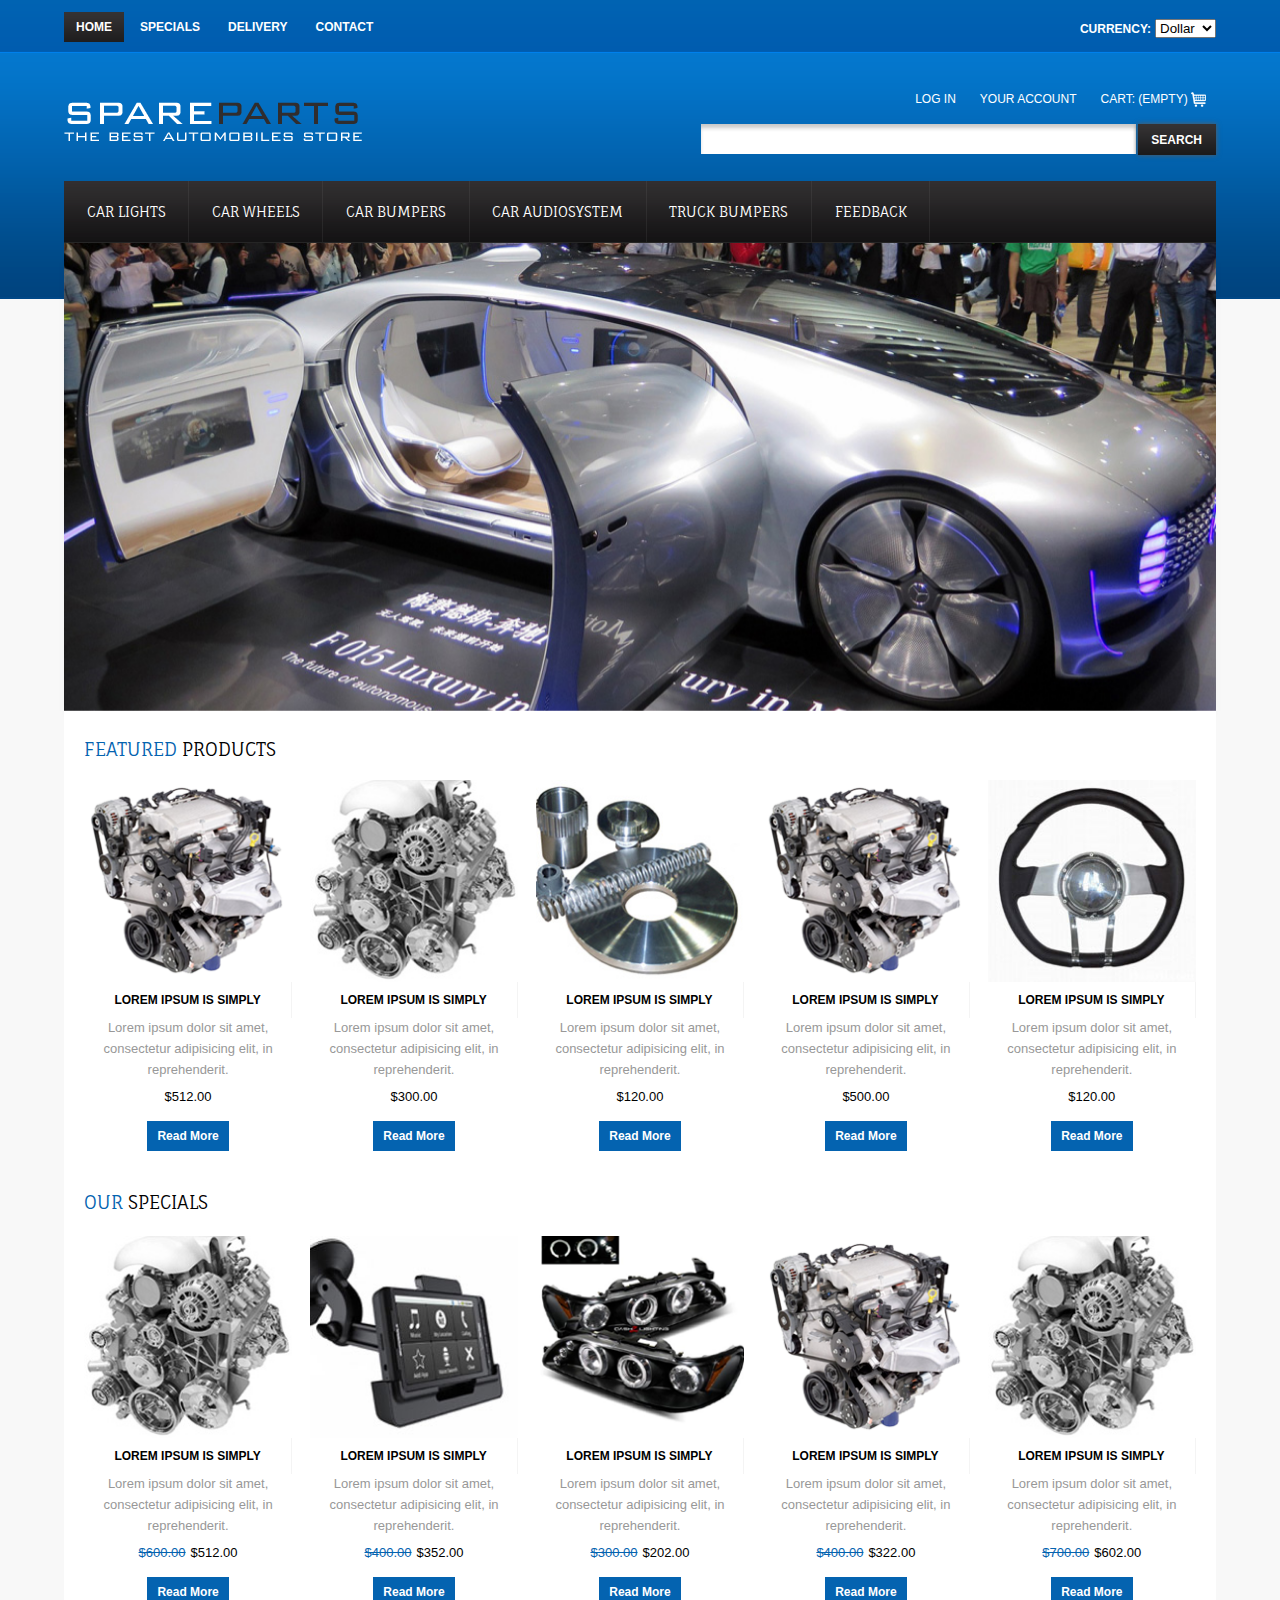
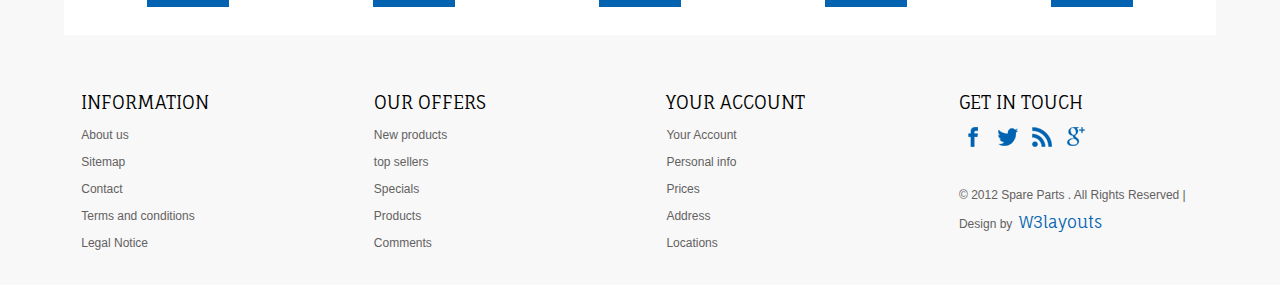
<file: index.html>
<!--
Author: W3layouts
Author URL: http://w3layouts.com
License: Creative Commons Attribution 3.0 Unported
License URL: http://creativecommons.org/licenses/by/3.0/
-->
<!DOCTYPE HTML>
<html>
	<head>
		<meta http-equiv="Content-Type" content="text/html; charset=utf-8" />
		<title>Spare Parts Website Template | Home :: W3layouts</title>
		<link href="css/style.css" rel="stylesheet" type="text/css"  media="all" />
		<link href='//fonts.googleapis.com/css?family=Fauna+One' rel='stylesheet' type='text/css'>
		<link rel="stylesheet" href="css/responsiveslides.css">
		<script src="js/jquery.min.js"> </script>
		<script src="js/responsiveslides.min.js"></script>
		  <script>
		    // You can also use "$(window).load(function() {"
			    $(function () {
			
			      // Slideshow 1
			      $("#slider1").responsiveSlides({
			        maxwidth: 1600,
			        speed: 600
			      });
			});
		  </script>
	</head>
	<body>
		<!---start-wrap--->
		<div class="wrap">
			<!---start-header--->
			<div class="header">
			<!---start-top-header--->
			<div class="top-header">
				<div class="top-header-left">
					<ul>
						<li class="active"><a href="#">Home</a></li>
						<li><a href="#">Specials</a></li>
						<li><a href="#">Delivery</a></li>
						<li><a href="#">Contact</a></li>
					</ul>
				</div>
				<div class="top-header-right">
					<ul>
						<li><a href="#">CURRENCY:</a></li>
						<li>
							<select>
								<option>Dollar</option>
								<option>Euro</option>
								<option>Pound</option>
							</select>
						</li>
					</ul>
				</div>
				<div class="clear"> </div>
			</div>
			<div class="clear"> </div>
			<div class="sub-header">
				<div class="logo">
					<a href="index.html"><img src="images/logo.png" title="logo" /></a>
				</div>
				<div class="sub-header-right">
					<ul>
						<li><a href="#">log in</a></li>
						<li><a href="#">Your account</a></li>
						<li><a href="#">CART: (EMPTY) <img src="images/cart.png" title="cart" /></a></li>
					</ul>
					<input type="text"><input type="submit"  value="search" />
				</div>
				<div class="clear"> </div>
			</div>
			<div class="clear"> </div>
			<div class="top-nav">
				<ul>
					<li><a href="carlights.html">car lights</a></li>
					<li><a href="carwheels.html">Car wheels</a></li>
					<li><a href="carbumpers.html">car bumpers</a></li>
					<li><a href="caradsystem.html">car audiosystem</a></li>
					<li><a href="truckbumpers.html">Truck bumpers</a></li>
					<li><a href="contact.html">Feedback</a></li>
					<div class="clear"> </div>
				</ul>
			</div>
			<!---end-top-header--->
			<!---End-header--->
			</div>
			
				<!--start-image-slider---->
					<div class="image-slider">
						<!-- Slideshow 1 -->
					    <ul class="rslides" id="slider1">
					      <li><img src="images/slider1.jpg" alt=""></li>
					      <li><img src="images/slider3.jpg" alt=""></li>
					      <li><img src="images/slider1.jpg" alt=""></li>
					    </ul>
						 <!-- Slideshow 2 -->
					</div>
					<!--End-image-slider---->
				<div class="content">
					<div class="products-box">
					<div class="products">
						<h5><span>FEATURED</span> PRODUCTS</h5>
						<div class="section group">
							<div class="grid_1_of_5 images_1_of_5">
								 <img src="images/g3.png">
								 <h3>Lorem Ipsum is simply </h3>
								 <p>Lorem ipsum dolor sit amet, consectetur adipisicing elit, in reprehenderit.</p>
								 <h4>$512.00</h4>
							     <div class="button"><span><a href="singlepage.html">Read More</a></span></div>
						   </div>
							<div class="grid_1_of_5 images_1_of_5">
								 <img src="images/g1.jpg">
								 <h3>Lorem Ipsum is simply </h3>
								<p>Lorem ipsum dolor sit amet, consectetur adipisicing elit, in reprehenderit.</p>
								<h4>$300.00</h4>
							     <div class="button"><span><a href="singlepage.html">Read More</a></span></div>
						    </div>
							<div class="grid_1_of_5 images_1_of_5">
								<img src="images/g2.jpg">
								 <h3>Lorem Ipsum is simply </h3>
								 <p>Lorem ipsum dolor sit amet, consectetur adipisicing elit, in reprehenderit.</p>
								 <h4>$120.00</h4>
							     <div class="button"><span><a href="singlepage.html">Read More</a></span></div>
							</div>
							<div class="grid_1_of_5 images_1_of_5">
								 <img src="images/g3.png">
								 <h3>Lorem Ipsum is simply </h3>
								 <p>Lorem ipsum dolor sit amet, consectetur adipisicing elit, in reprehenderit.</p>
								 <h4>$500.00</h4>
							     <div class="button"><span><a href="singlepage.html">Read More</a></span></div>
							</div>
							<div class="grid_1_of_5 images_1_of_5">
								 <img src="images/g4.jpg">
								 <h3>Lorem Ipsum is simply</h3>
								 <p>Lorem ipsum dolor sit amet, consectetur adipisicing elit, in reprehenderit.</p>
								 <h4>$120.00</h4>
							     <div class="button"><span><a href="singlepage.html">Read More</a></span></div>
							</div>
						</div>
					</div>
					<div class="products products-secondbox">
						<h5><span>Our</span> Specials</h5>
						<div class="section group">
							<div class="grid_1_of_5 images_1_of_5">
								 <img src="images/g1.jpg">
								 <h3>Lorem Ipsum is simply </h3>
								 <p>Lorem ipsum dolor sit amet, consectetur adipisicing elit, in reprehenderit.</p>
								 <h4><span>$600.00</span>$512.00</h4>
							     <div class="button"><span><a href="singlepage.html">Read More</a></span></div>
						   </div>
							<div class="grid_1_of_5 images_1_of_5">
								 <img src="images/g6.jpg">
								 <h3>Lorem Ipsum is simply </h3>
								<p>Lorem ipsum dolor sit amet, consectetur adipisicing elit, in reprehenderit.</p>
								 <h4><span>$400.00</span>$352.00</h4>
							     <div class="button"><span><a href="singlepage.html">Read More</a></span></div>
						    </div>
							<div class="grid_1_of_5 images_1_of_5">
								<img src="images/g7.png">
								 <h3>Lorem Ipsum is simply </h3>
								 <p>Lorem ipsum dolor sit amet, consectetur adipisicing elit, in reprehenderit.</p>
								  <h4><span>$300.00</span>$202.00</h4>
							     <div class="button"><span><a href="singlepage.html">Read More</a></span></div>
							</div>
							<div class="grid_1_of_5 images_1_of_5">
								 <img src="images/g8.png">
								 <h3>Lorem Ipsum is simply </h3>
								 <p>Lorem ipsum dolor sit amet, consectetur adipisicing elit, in reprehenderit.</p>
								 <h4><span>$400.00</span>$322.00</h4>
							     <div class="button"><span><a href="singlepage.html">Read More</a></span></div>
							</div>
							<div class="grid_1_of_5 images_1_of_5">
								 <img src="images/g1.jpg">
								 <h3>Lorem Ipsum is simply</h3>
								 <p>Lorem ipsum dolor sit amet, consectetur adipisicing elit, in reprehenderit.</p>
								 <h4><span>$700.00</span>$602.00</h4>
							     <div class="button"><span><a href="singlepage.html">Read More</a></span></div>
							</div>
						</div>
					</div>
				</div>
			</div>
			<div class="clear"> </div>
			<div class="footer">
				<div class="section group">
				<div class="col_1_of_4 span_1_of_4">
					<h3>INFORMATION</h3>
					<ul>
						<li><a href="#">About us</a></li>
						<li><a href="#">Sitemap</a></li>
						<li><a href="#">Contact</a></li>
						<li><a href="#">Terms and conditions</a></li>
						<li><a href="#">Legal Notice</a></li>
					</ul>
				</div>
				<div class="col_1_of_4 span_1_of_4">
					<h3>OUR OFFERS</h3>
					<ul>
						<li><a href="#">New products</a></li>
						<li><a href="#">top sellers</a></li>
						<li><a href="#">Specials</a></li>
						<li><a href="#">Products</a></li>
						<li><a href="#">Comments</a></li>
					</ul>
				</div>
				<div class="col_1_of_4 span_1_of_4">
					<h3>YOUR ACCOUNT</h3>
					<ul>
						<li><a href="#">Your Account</a></li>
						<li><a href="#">Personal info</a></li>
						<li><a href="#">Prices</a></li>
						<li><a href="#">Address</a></li>
						<li><a href="#">Locations</a></li>
					</ul>
				</div>
				<div class="col_1_of_4 span_1_of_4 footer-lastgrid">
					<h3>Get in touch</h3>
					<ul>
						<li><a href="#"><img src="images/facebook.png" title="facebook" /></a></li>
						<li><a href="#"><img src="images/twitter.png" title="Twiiter" /></a></li>
						<li><a href="#"><img src="images/rss.png" title="Rss" /></a></li>
						<li><a href="#"><img src="images/gpluse.png" title="Google+" /></a></li>
					</ul>
					<p>&copy 2012 Spare Parts . All Rights Reserved | Design by <a href="http://w3layouts.com/">W3layouts</a></p>
				</div>
			</div>
			</div>
		</div>
		<!---End-wrap--->
	</body>
</html>
</file>
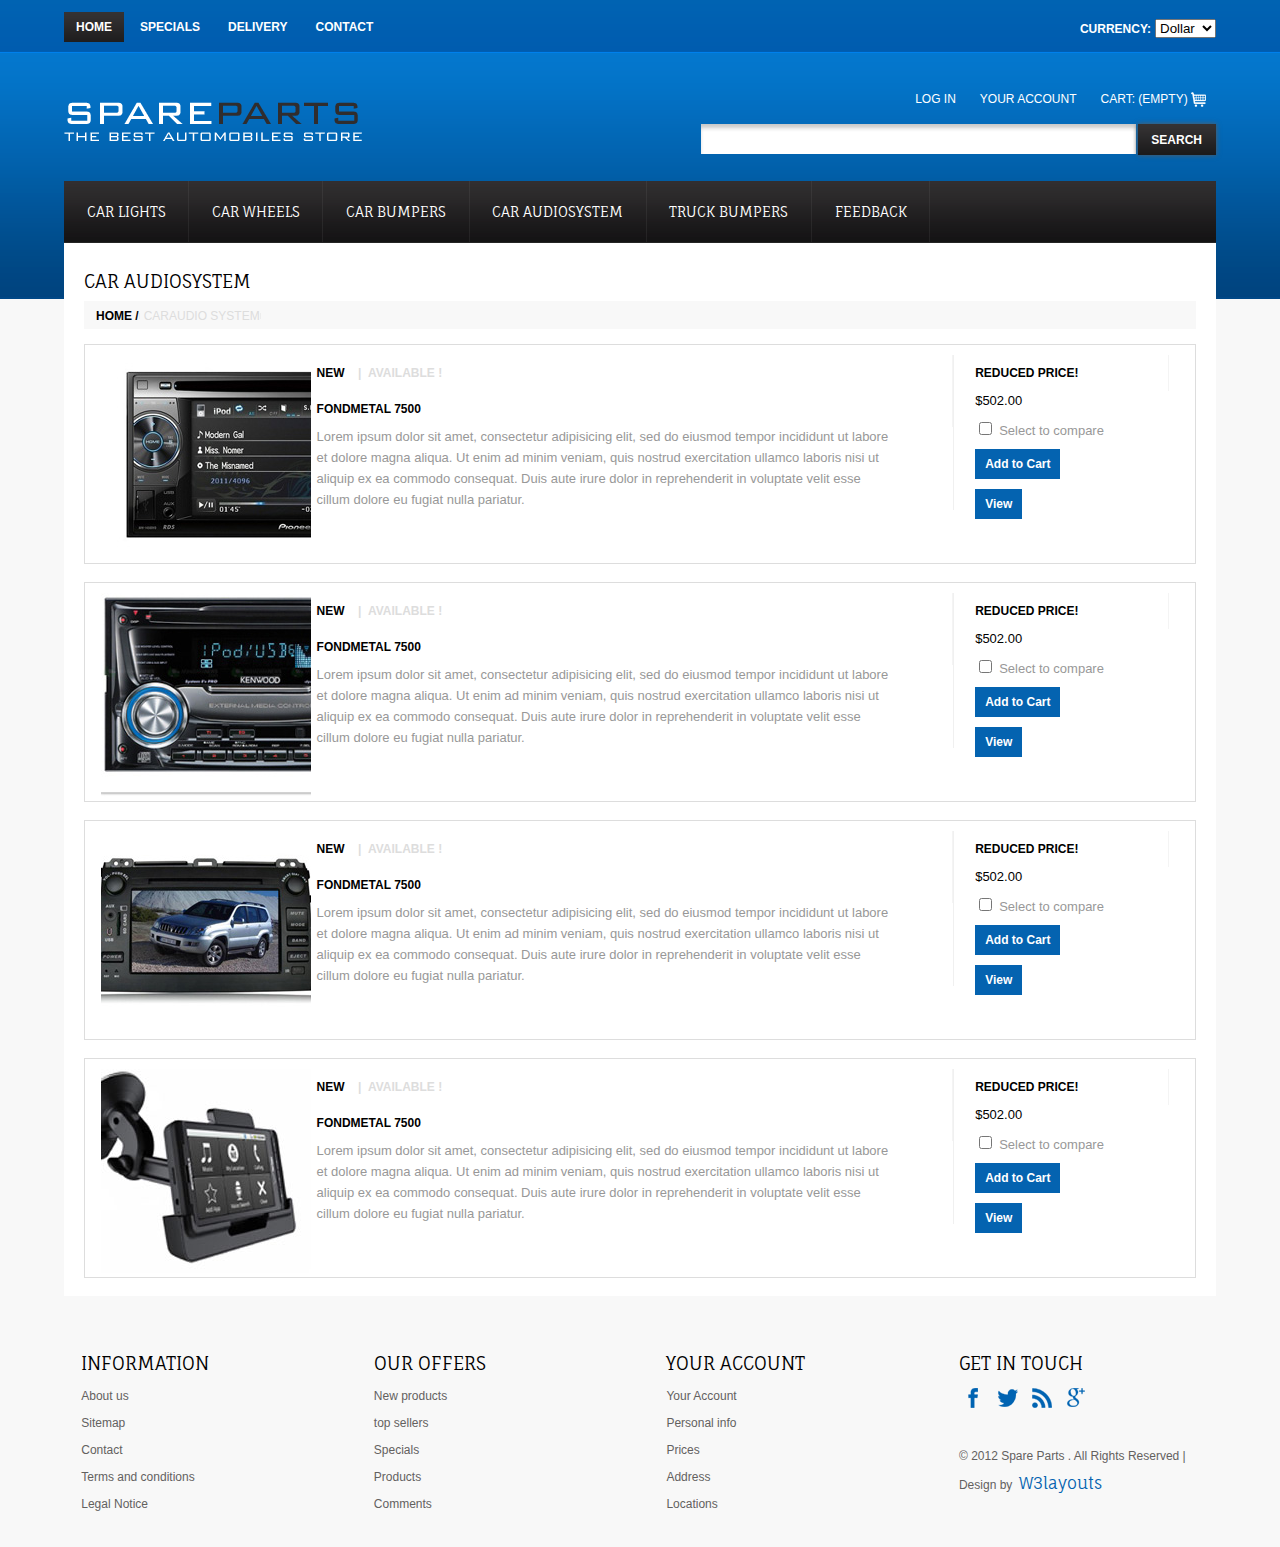
<file: caradsystem.html>
<!--
Author: W3layouts
Author URL: http://w3layouts.com
License: Creative Commons Attribution 3.0 Unported
License URL: http://creativecommons.org/licenses/by/3.0/
-->
<!DOCTYPE HTML>
<html>
	<head>
		<meta http-equiv="Content-Type" content="text/html; charset=utf-8" />
		<title>Spare Parts Website Template | Cartires :: W3layouts</title>
		<link href="css/style.css" rel="stylesheet" type="text/css"  media="all" />
		<link href='//fonts.googleapis.com/css?family=Fauna+One' rel='stylesheet' type='text/css'>
		
	</head>
	<body>
		<!---start-wrap--->
		<div class="wrap">
			<!---start-header--->
			<div class="header">
			<!---start-top-header--->
			<div class="top-header">
				<div class="top-header-left">
					<ul>
						<li class="active"><a href="#">Home</a></li>
						<li><a href="#">Specials</a></li>
						<li><a href="#">Delivery</a></li>
						<li><a href="#">Contact</a></li>
					</ul>
				</div>
				<div class="top-header-right">
					<ul>
						<li><a href="#">CURRENCY:</a></li>
						<li>
							<select>
								<option>Dollar</option>
								<option>Euro</option>
								<option>Pound</option>
							</select>
						</li>
					</ul>
				</div>
				<div class="clear"> </div>
			</div>
			<div class="clear"> </div>
			<div class="sub-header">
				<div class="logo">
					<a href="index.html"><img src="images/logo.png" title="logo" /></a>
				</div>
				<div class="sub-header-right">
					<ul>
						<li><a href="#">log in</a></li>
						<li><a href="#">Your account</a></li>
						<li><a href="#">CART: (EMPTY) <img src="images/cart.png" title="cart" /></a></li>
					</ul>
					<input type="text"><input type="submit"  value="search" />
				</div>
				<div class="clear"> </div>
			</div>
			<div class="clear"> </div>
			<div class="top-nav">
				<ul>
					<li><a href="carlights.html">car lights</a></li>
					<li><a href="carwheels.html">Car wheels</a></li>
					<li><a href="carbumpers.html">car bumpers</a></li>
					<li><a href="caradsystem.html">car audiosystem</a></li>
					<li><a href="truckbumpers.html">Truck bumpers</a></li>
					<li><a href="contact.html">Feedback</a></li>
					<div class="clear"> </div>
				</ul>
			</div>
			<!---end-top-header--->
			<!---End-header--->
			</div>
				<div class="content">
					<!--start-cartires-page---->
					<div class="Cartires">
						<h5><span>Car</span> Audiosystem</h5>
						<div class="car-tires-top-pagnation">
							<ul>
								<li><a href="index.html">Home /</a></li>
								<li><span>Caraudio system</span></li>
							</ul>
						</div>
						<div class="cartires-grids">
							<div class="cartire-grid">
								<div class="cartire-grid-img">
									<img src="images/a1.jpg" title="tries" />
								</div>
								<div class="cartire-grid-info">
									<ul>
										<li><span>New</span> |&nbsp;&nbsp;Available !</li>
									</ul>
									<h3>Fondmetal 7500</h3>
									<p>Lorem ipsum dolor sit amet, consectetur adipisicing elit, sed do eiusmod tempor incididunt ut labore et dolore magna aliqua. Ut enim ad minim veniam, quis nostrud exercitation ullamco laboris nisi ut aliquip ex ea commodo consequat. Duis aute irure dolor in reprehenderit in voluptate velit esse cillum dolore eu fugiat nulla pariatur.</p>
								</div>
								<div class="cartire-grid-cartinfo">
									<h4>REDUCED PRICE!</h4>
									<span>$502.00</span>
									<ul>
										<li><input type="checkbox"></li>
										<li><p>Select to compare</p></li>
									</ul>
									<a href="singlepage.html">Add to Cart</a><br />
									<a href="singlepage.html">View</a>
								</div>
								<div class="clear"> </div>
							</div><br />
							<div class="cartire-grid">
								<div class="cartire-grid-img">
									<img src="images/a2.jpg" title="tries" />
								</div>
								<div class="cartire-grid-info">
									<ul>
										<li><span>New</span> |&nbsp;&nbsp;Available !</li>
									</ul>
									<h3>Fondmetal 7500</h3>
									<p>Lorem ipsum dolor sit amet, consectetur adipisicing elit, sed do eiusmod tempor incididunt ut labore et dolore magna aliqua. Ut enim ad minim veniam, quis nostrud exercitation ullamco laboris nisi ut aliquip ex ea commodo consequat. Duis aute irure dolor in reprehenderit in voluptate velit esse cillum dolore eu fugiat nulla pariatur.</p>
								</div>
								<div class="cartire-grid-cartinfo">
									<h4>REDUCED PRICE!</h4>
									<span>$502.00</span>
									<ul>
										<li><input type="checkbox"></li>
										<li><p>Select to compare</p></li>
									</ul>
									<a href="singlepage.html">Add to Cart</a><br />
									<a href="singlepage.html">View</a>
								</div>
								<div class="clear"> </div>
							</div><br />
							<div class="cartire-grid">
								<div class="cartire-grid-img">
									<img src="images/a3.jpg" title="tries" />
								</div>
								<div class="cartire-grid-info">
									<ul>
										<li><span>New</span> |&nbsp;&nbsp;Available !</li>
									</ul>
									<h3>Fondmetal 7500</h3>
									<p>Lorem ipsum dolor sit amet, consectetur adipisicing elit, sed do eiusmod tempor incididunt ut labore et dolore magna aliqua. Ut enim ad minim veniam, quis nostrud exercitation ullamco laboris nisi ut aliquip ex ea commodo consequat. Duis aute irure dolor in reprehenderit in voluptate velit esse cillum dolore eu fugiat nulla pariatur.</p>
								</div>
								<div class="cartire-grid-cartinfo">
									<h4>REDUCED PRICE!</h4>
									<span>$502.00</span>
									<ul>
										<li><input type="checkbox"></li>
										<li><p>Select to compare</p></li>
									</ul>
									<a href="singlepage.html">Add to Cart</a><br />
									<a href="singlepage.html">View</a>
								</div>
								<div class="clear"> </div>
							</div><br />
							<div class="cartire-grid">
								<div class="cartire-grid-img">
									<img src="images/g6.jpg" title="tries" />
								</div>
								<div class="cartire-grid-info">
									<ul>
										<li><span>New</span> |&nbsp;&nbsp;Available !</li>
									</ul>
									<h3>Fondmetal 7500</h3>
									<p>Lorem ipsum dolor sit amet, consectetur adipisicing elit, sed do eiusmod tempor incididunt ut labore et dolore magna aliqua. Ut enim ad minim veniam, quis nostrud exercitation ullamco laboris nisi ut aliquip ex ea commodo consequat. Duis aute irure dolor in reprehenderit in voluptate velit esse cillum dolore eu fugiat nulla pariatur.</p>
								</div>
								<div class="cartire-grid-cartinfo">
									<h4>REDUCED PRICE!</h4>
									<span>$502.00</span>
									<ul>
										<li><input type="checkbox"></li>
										<li><p>Select to compare</p></li>
									</ul>
									<a href="singlepage.html">Add to Cart</a><br />
									<a href="singlepage.html">View</a>
								</div>
								<div class="clear"> </div>
							</div><br />
						</div>
					</div>
					<!--End-cartires-page---->
				</div>
			<div class="clear"> </div>
			<div class="footer">
				<div class="section group">
				<div class="col_1_of_4 span_1_of_4">
					<h3>INFORMATION</h3>
					<ul>
						<li><a href="#">About us</a></li>
						<li><a href="#">Sitemap</a></li>
						<li><a href="#">Contact</a></li>
						<li><a href="#">Terms and conditions</a></li>
						<li><a href="#">Legal Notice</a></li>
					</ul>
				</div>
				<div class="col_1_of_4 span_1_of_4">
					<h3>OUR OFFERS</h3>
					<ul>
						<li><a href="#">New products</a></li>
						<li><a href="#">top sellers</a></li>
						<li><a href="#">Specials</a></li>
						<li><a href="#">Products</a></li>
						<li><a href="#">Comments</a></li>
					</ul>
				</div>
				<div class="col_1_of_4 span_1_of_4">
					<h3>YOUR ACCOUNT</h3>
					<ul>
						<li><a href="#">Your Account</a></li>
						<li><a href="#">Personal info</a></li>
						<li><a href="#">Prices</a></li>
						<li><a href="#">Address</a></li>
						<li><a href="#">Locations</a></li>
					</ul>
				</div>
				<div class="col_1_of_4 span_1_of_4 footer-lastgrid">
					<h3>Get in touch</h3>
					<ul>
						<li><a href="#"><img src="images/facebook.png" title="facebook" /></a></li>
						<li><a href="#"><img src="images/twitter.png" title="Twiiter" /></a></li>
						<li><a href="#"><img src="images/rss.png" title="Rss" /></a></li>
						<li><a href="#"><img src="images/gpluse.png" title="Google+" /></a></li>
					</ul>
					<p>&copy 2012 Spare Parts . All Rights Reserved | Design by <a href="http://w3layouts.com/">W3layouts</a></p>
				</div>
			</div>
			</div>
		</div>
		<!---End-wrap--->
	</body>
</html>
</file>
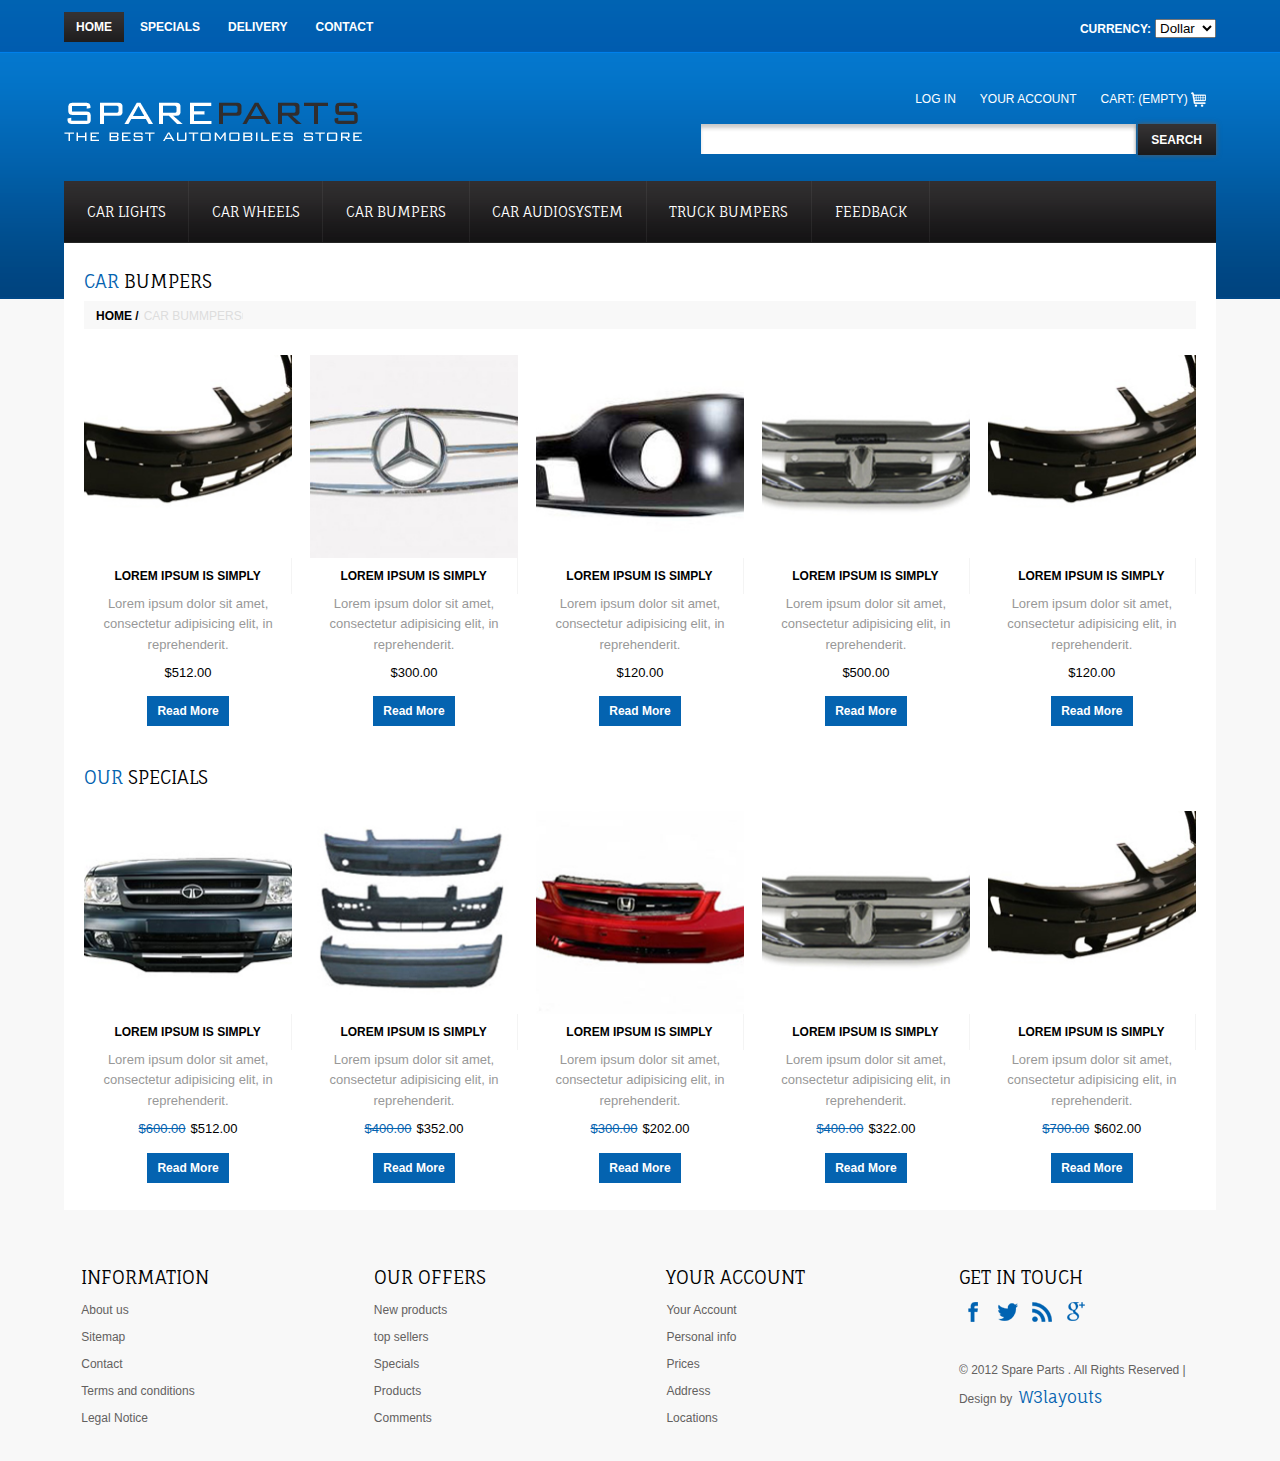
<file: carbumpers.html>
<!--
Author: W3layouts
Author URL: http://w3layouts.com
License: Creative Commons Attribution 3.0 Unported
License URL: http://creativecommons.org/licenses/by/3.0/
-->
<!DOCTYPE HTML>
<html>
	<head>
		<meta http-equiv="Content-Type" content="text/html; charset=utf-8" />
		<title>Spare Parts Website Template | Carbumpers :: W3layouts</title>
		<link href="css/style.css" rel="stylesheet" type="text/css"  media="all" />
		<link href='//fonts.googleapis.com/css?family=Fauna+One' rel='stylesheet' type='text/css'>
	</head>
	<body>
		<!---start-wrap--->
		<div class="wrap">
			<!---start-header--->
			<div class="header">
			<!---start-top-header--->
			<div class="top-header">
				<div class="top-header-left">
					<ul>
						<li class="active"><a href="#">Home</a></li>
						<li><a href="#">Specials</a></li>
						<li><a href="#">Delivery</a></li>
						<li><a href="#">Contact</a></li>
					</ul>
				</div>
				<div class="top-header-right">
					<ul>
						<li><a href="#">CURRENCY:</a></li>
						<li>
							<select>
								<option>Dollar</option>
								<option>Euro</option>
								<option>Pound</option>
							</select>
						</li>
					</ul>
				</div>
				<div class="clear"> </div>
			</div>
			<div class="clear"> </div>
			<div class="sub-header">
				<div class="logo">
					<a href="index.html"><img src="images/logo.png" title="logo" /></a>
				</div>
				<div class="sub-header-right">
					<ul>
						<li><a href="#">log in</a></li>
						<li><a href="#">Your account</a></li>
						<li><a href="#">CART: (EMPTY) <img src="images/cart.png" title="cart" /></a></li>
					</ul>
					<input type="text"><input type="submit"  value="search" />
				</div>
				<div class="clear"> </div>
			</div>
			<div class="clear"> </div>
			<div class="top-nav">
				<ul>
					<li><a href="carlights.html">car lights</a></li>
					<li><a href="carwheels.html">Car wheels</a></li>
					<li><a href="carbumpers.html">car bumpers</a></li>
					<li><a href="caradsystem.html">car audiosystem</a></li>
					<li><a href="truckbumpers.html">Truck bumpers</a></li>
					<li><a href="contact.html">Feedback</a></li>
					<div class="clear"> </div>
				</ul>
			</div>
			<!---end-top-header--->
			<!---End-header--->
			</div>
				<div class="content">
					<div class="products-box">
					<div class="products">
						<h5><span>Car </span>bumpers</h5>
						<div class="car-tires-top-pagnation">
							<ul>
								<li><a href="index.html">Home /</a></li>
								<li><span>Car bummpers</span></li>
							</ul>
						</div>
						<div class="section group">
							<div class="grid_1_of_5 images_1_of_5">
								 <img src="images/b1.jpg">
								 <h3>Lorem Ipsum is simply </h3>
								 <p>Lorem ipsum dolor sit amet, consectetur adipisicing elit, in reprehenderit.</p>
								 <h4>$512.00</h4>
							     <div class="button"><span><a href="singlepage.html">Read More</a></span></div>
						   </div>
							<div class="grid_1_of_5 images_1_of_5">
								 <img src="images/b2.jpg">
								 <h3>Lorem Ipsum is simply </h3>
								<p>Lorem ipsum dolor sit amet, consectetur adipisicing elit, in reprehenderit.</p>
								<h4>$300.00</h4>
							     <div class="button"><span><a href="singlepage.html">Read More</a></span></div>
						    </div>
							<div class="grid_1_of_5 images_1_of_5">
								<img src="images/b3.jpg">
								 <h3>Lorem Ipsum is simply </h3>
								 <p>Lorem ipsum dolor sit amet, consectetur adipisicing elit, in reprehenderit.</p>
								 <h4>$120.00</h4>
							     <div class="button"><span><a href="singlepage.html">Read More</a></span></div>
							</div>
							<div class="grid_1_of_5 images_1_of_5">
								 <img src="images/b4.jpg">
								 <h3>Lorem Ipsum is simply </h3>
								 <p>Lorem ipsum dolor sit amet, consectetur adipisicing elit, in reprehenderit.</p>
								 <h4>$500.00</h4>
							     <div class="button"><span><a href="singlepage.html">Read More</a></span></div>
							</div>
							<div class="grid_1_of_5 images_1_of_5">
								 <img src="images/b1.jpg">
								 <h3>Lorem Ipsum is simply</h3>
								 <p>Lorem ipsum dolor sit amet, consectetur adipisicing elit, in reprehenderit.</p>
								 <h4>$120.00</h4>
							     <div class="button"><span><a href="singlepage.html">Read More</a></span></div>
							</div>
						</div>
					</div>
					<div class="products products-secondbox">
						<h5><span>Our</span> Specials</h5>
						<div class="section group">
							<div class="grid_1_of_5 images_1_of_5">
								 <img src="images/b6.jpg">
								 <h3>Lorem Ipsum is simply </h3>
								 <p>Lorem ipsum dolor sit amet, consectetur adipisicing elit, in reprehenderit.</p>
								 <h4><span>$600.00</span>$512.00</h4>
							     <div class="button"><span><a href="singlepage.html">Read More</a></span></div>
						   </div>
							<div class="grid_1_of_5 images_1_of_5">
								 <img src="images/b7.jpg">
								 <h3>Lorem Ipsum is simply </h3>
								<p>Lorem ipsum dolor sit amet, consectetur adipisicing elit, in reprehenderit.</p>
								 <h4><span>$400.00</span>$352.00</h4>
							     <div class="button"><span><a href="singlepage.html">Read More</a></span></div>
						    </div>
							<div class="grid_1_of_5 images_1_of_5">
								<img src="images/b8.jpg">
								 <h3>Lorem Ipsum is simply </h3>
								 <p>Lorem ipsum dolor sit amet, consectetur adipisicing elit, in reprehenderit.</p>
								  <h4><span>$300.00</span>$202.00</h4>
							     <div class="button"><span><a href="singlepage.html">Read More</a></span></div>
							</div>
							<div class="grid_1_of_5 images_1_of_5">
								 <img src="images/b4.jpg">
								 <h3>Lorem Ipsum is simply </h3>
								 <p>Lorem ipsum dolor sit amet, consectetur adipisicing elit, in reprehenderit.</p>
								 <h4><span>$400.00</span>$322.00</h4>
							     <div class="button"><span><a href="singlepage.html">Read More</a></span></div>
							</div>
							<div class="grid_1_of_5 images_1_of_5">
								 <img src="images/b1.jpg">
								 <h3>Lorem Ipsum is simply</h3>
								 <p>Lorem ipsum dolor sit amet, consectetur adipisicing elit, in reprehenderit.</p>
								 <h4><span>$700.00</span>$602.00</h4>
							     <div class="button"><span><a href="singlepage.html">Read More</a></span></div>
							</div>
						</div>
					</div>
				</div>
			</div>
			<div class="clear"> </div>
			<div class="footer">
				<div class="section group">
				<div class="col_1_of_4 span_1_of_4">
					<h3>INFORMATION</h3>
					<ul>
						<li><a href="#">About us</a></li>
						<li><a href="#">Sitemap</a></li>
						<li><a href="#">Contact</a></li>
						<li><a href="#">Terms and conditions</a></li>
						<li><a href="#">Legal Notice</a></li>
					</ul>
				</div>
				<div class="col_1_of_4 span_1_of_4">
					<h3>OUR OFFERS</h3>
					<ul>
						<li><a href="#">New products</a></li>
						<li><a href="#">top sellers</a></li>
						<li><a href="#">Specials</a></li>
						<li><a href="#">Products</a></li>
						<li><a href="#">Comments</a></li>
					</ul>
				</div>
				<div class="col_1_of_4 span_1_of_4">
					<h3>YOUR ACCOUNT</h3>
					<ul>
						<li><a href="#">Your Account</a></li>
						<li><a href="#">Personal info</a></li>
						<li><a href="#">Prices</a></li>
						<li><a href="#">Address</a></li>
						<li><a href="#">Locations</a></li>
					</ul>
				</div>
				<div class="col_1_of_4 span_1_of_4 footer-lastgrid">
					<h3>Get in touch</h3>
					<ul>
						<li><a href="#"><img src="images/facebook.png" title="facebook" /></a></li>
						<li><a href="#"><img src="images/twitter.png" title="Twiiter" /></a></li>
						<li><a href="#"><img src="images/rss.png" title="Rss" /></a></li>
						<li><a href="#"><img src="images/gpluse.png" title="Google+" /></a></li>
					</ul>
					<p>&copy 2012 Spare Parts . All Rights Reserved | Design by <a href="http://w3layouts.com/">W3layouts</a></p>
				</div>
			</div>
			</div>
		</div>
		<!---End-wrap--->
	</body>
</html>
</file>
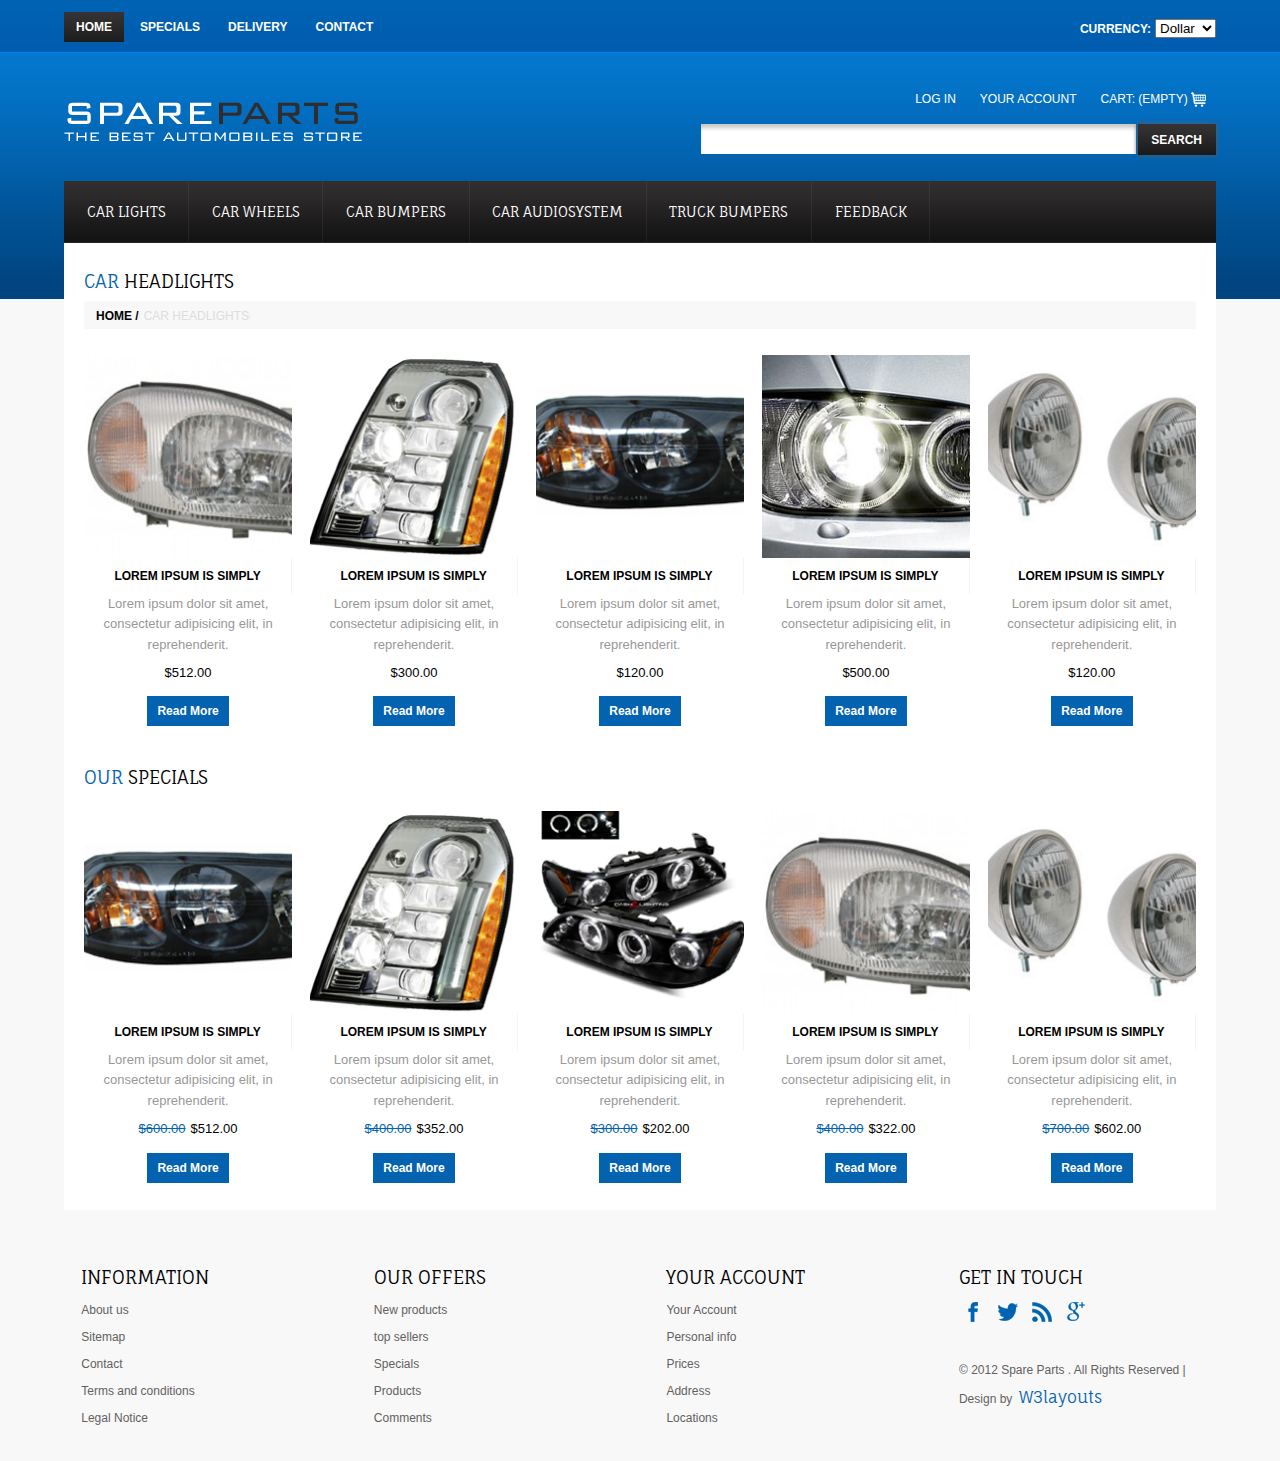
<file: carlights.html>
<!--
Author: W3layouts
Author URL: http://w3layouts.com
License: Creative Commons Attribution 3.0 Unported
License URL: http://creativecommons.org/licenses/by/3.0/
-->
<!DOCTYPE HTML>
<html>
	<head>
		<meta http-equiv="Content-Type" content="text/html; charset=utf-8" />
		<title>Spare Parts Website Template | Carlights :: W3layouts</title>
		<link href="css/style.css" rel="stylesheet" type="text/css"  media="all" />
		<link href='//fonts.googleapis.com/css?family=Fauna+One' rel='stylesheet' type='text/css'>
	</head>
	<body>
		<!---start-wrap--->
		<div class="wrap">
			<!---start-header--->
			<div class="header">
			<!---start-top-header--->
			<div class="top-header">
				<div class="top-header-left">
					<ul>
						<li class="active"><a href="#">Home</a></li>
						<li><a href="#">Specials</a></li>
						<li><a href="#">Delivery</a></li>
						<li><a href="#">Contact</a></li>
					</ul>
				</div>
				<div class="top-header-right">
					<ul>
						<li><a href="#">CURRENCY:</a></li>
						<li>
							<select>
								<option>Dollar</option>
								<option>Euro</option>
								<option>Pound</option>
							</select>
						</li>
					</ul>
				</div>
				<div class="clear"> </div>
			</div>
			<div class="clear"> </div>
			<div class="sub-header">
				<div class="logo">
					<a href="index.html"><img src="images/logo.png" title="logo" /></a>
				</div>
				<div class="sub-header-right">
					<ul>
						<li><a href="#">log in</a></li>
						<li><a href="#">Your account</a></li>
						<li><a href="#">CART: (EMPTY) <img src="images/cart.png" title="cart" /></a></li>
					</ul>
					<input type="text"><input type="submit"  value="search" />
				</div>
				<div class="clear"> </div>
			</div>
			<div class="clear"> </div>
			<div class="top-nav">
				<ul>
					<li><a href="carlights.html">car lights</a></li>
					<li><a href="carwheels.html">Car wheels</a></li>
					<li><a href="carbumpers.html">car bumpers</a></li>
					<li><a href="caradsystem.html">car audiosystem</a></li>
					<li><a href="truckbumpers.html">Truck bumpers</a></li>
					<li><a href="contact.html">Feedback</a></li>
					<div class="clear"> </div>
				</ul>
			</div>
			<!---end-top-header--->
			<!---End-header--->
			</div>
				<div class="content">
					<div class="products-box">
					<div class="products">
						<h5><span>Car </span>Headlights</h5>
						<div class="car-tires-top-pagnation">
							<ul>
								<li><a href="index.html">Home /</a></li>
								<li><span>Car Headlights</span></li>
							</ul>
						</div>
						<div class="section group">
							<div class="grid_1_of_5 images_1_of_5">
								 <img src="images/h1.jpg">
								 <h3>Lorem Ipsum is simply </h3>
								 <p>Lorem ipsum dolor sit amet, consectetur adipisicing elit, in reprehenderit.</p>
								 <h4>$512.00</h4>
							     <div class="button"><span><a href="singlepage.html">Read More</a></span></div>
						   </div>
							<div class="grid_1_of_5 images_1_of_5">
								 <img src="images/h2.jpg">
								 <h3>Lorem Ipsum is simply </h3>
								<p>Lorem ipsum dolor sit amet, consectetur adipisicing elit, in reprehenderit.</p>
								<h4>$300.00</h4>
							     <div class="button"><span><a href="singlepage.html">Read More</a></span></div>
						    </div>
							<div class="grid_1_of_5 images_1_of_5">
								<img src="images/h3.jpg">
								 <h3>Lorem Ipsum is simply </h3>
								 <p>Lorem ipsum dolor sit amet, consectetur adipisicing elit, in reprehenderit.</p>
								 <h4>$120.00</h4>
							     <div class="button"><span><a href="singlepage.html">Read More</a></span></div>
							</div>
							<div class="grid_1_of_5 images_1_of_5">
								 <img src="images/h4.jpg">
								 <h3>Lorem Ipsum is simply </h3>
								 <p>Lorem ipsum dolor sit amet, consectetur adipisicing elit, in reprehenderit.</p>
								 <h4>$500.00</h4>
							     <div class="button"><span><a href="singlepage.html">Read More</a></span></div>
							</div>
							<div class="grid_1_of_5 images_1_of_5">
								 <img src="images/h5.jpg">
								 <h3>Lorem Ipsum is simply</h3>
								 <p>Lorem ipsum dolor sit amet, consectetur adipisicing elit, in reprehenderit.</p>
								 <h4>$120.00</h4>
							     <div class="button"><span><a href="singlepage.html">Read More</a></span></div>
							</div>
						</div>
					</div>
					<div class="products products-secondbox">
						<h5><span>Our</span> Specials</h5>
						<div class="section group">
							<div class="grid_1_of_5 images_1_of_5">
								 <img src="images/h3.jpg">
								 <h3>Lorem Ipsum is simply </h3>
								 <p>Lorem ipsum dolor sit amet, consectetur adipisicing elit, in reprehenderit.</p>
								 <h4><span>$600.00</span>$512.00</h4>
							     <div class="button"><span><a href="singlepage.html">Read More</a></span></div>
						   </div>
							<div class="grid_1_of_5 images_1_of_5">
								 <img src="images/h2.jpg">
								 <h3>Lorem Ipsum is simply </h3>
								<p>Lorem ipsum dolor sit amet, consectetur adipisicing elit, in reprehenderit.</p>
								 <h4><span>$400.00</span>$352.00</h4>
							     <div class="button"><span><a href="singlepage.html">Read More</a></span></div>
						    </div>
							<div class="grid_1_of_5 images_1_of_5">
								<img src="images/g7.png">
								 <h3>Lorem Ipsum is simply </h3>
								 <p>Lorem ipsum dolor sit amet, consectetur adipisicing elit, in reprehenderit.</p>
								  <h4><span>$300.00</span>$202.00</h4>
							     <div class="button"><span><a href="singlepage.html">Read More</a></span></div>
							</div>
							<div class="grid_1_of_5 images_1_of_5">
								 <img src="images/h1.jpg">
								 <h3>Lorem Ipsum is simply </h3>
								 <p>Lorem ipsum dolor sit amet, consectetur adipisicing elit, in reprehenderit.</p>
								 <h4><span>$400.00</span>$322.00</h4>
							     <div class="button"><span><a href="singlepage.html">Read More</a></span></div>
							</div>
							<div class="grid_1_of_5 images_1_of_5">
								 <img src="images/h5.jpg">
								 <h3>Lorem Ipsum is simply</h3>
								 <p>Lorem ipsum dolor sit amet, consectetur adipisicing elit, in reprehenderit.</p>
								 <h4><span>$700.00</span>$602.00</h4>
							     <div class="button"><span><a href="singlepage.html">Read More</a></span></div>
							</div>
						</div>
					</div>
				</div>
			</div>
			<div class="clear"> </div>
			<div class="footer">
				<div class="section group">
				<div class="col_1_of_4 span_1_of_4">
					<h3>INFORMATION</h3>
					<ul>
						<li><a href="#">About us</a></li>
						<li><a href="#">Sitemap</a></li>
						<li><a href="#">Contact</a></li>
						<li><a href="#">Terms and conditions</a></li>
						<li><a href="#">Legal Notice</a></li>
					</ul>
				</div>
				<div class="col_1_of_4 span_1_of_4">
					<h3>OUR OFFERS</h3>
					<ul>
						<li><a href="#">New products</a></li>
						<li><a href="#">top sellers</a></li>
						<li><a href="#">Specials</a></li>
						<li><a href="#">Products</a></li>
						<li><a href="#">Comments</a></li>
					</ul>
				</div>
				<div class="col_1_of_4 span_1_of_4">
					<h3>YOUR ACCOUNT</h3>
					<ul>
						<li><a href="#">Your Account</a></li>
						<li><a href="#">Personal info</a></li>
						<li><a href="#">Prices</a></li>
						<li><a href="#">Address</a></li>
						<li><a href="#">Locations</a></li>
					</ul>
				</div>
				<div class="col_1_of_4 span_1_of_4 footer-lastgrid">
					<h3>Get in touch</h3>
					<ul>
						<li><a href="#"><img src="images/facebook.png" title="facebook" /></a></li>
						<li><a href="#"><img src="images/twitter.png" title="Twiiter" /></a></li>
						<li><a href="#"><img src="images/rss.png" title="Rss" /></a></li>
						<li><a href="#"><img src="images/gpluse.png" title="Google+" /></a></li>
					</ul>
					<p>&copy 2012 Spare Parts . All Rights Reserved | Design by <a href="http://w3layouts.com/">W3layouts</a></p>
				</div>
			</div>
			</div>
		</div>
		<!---End-wrap--->
	</body>
</html>
</file>
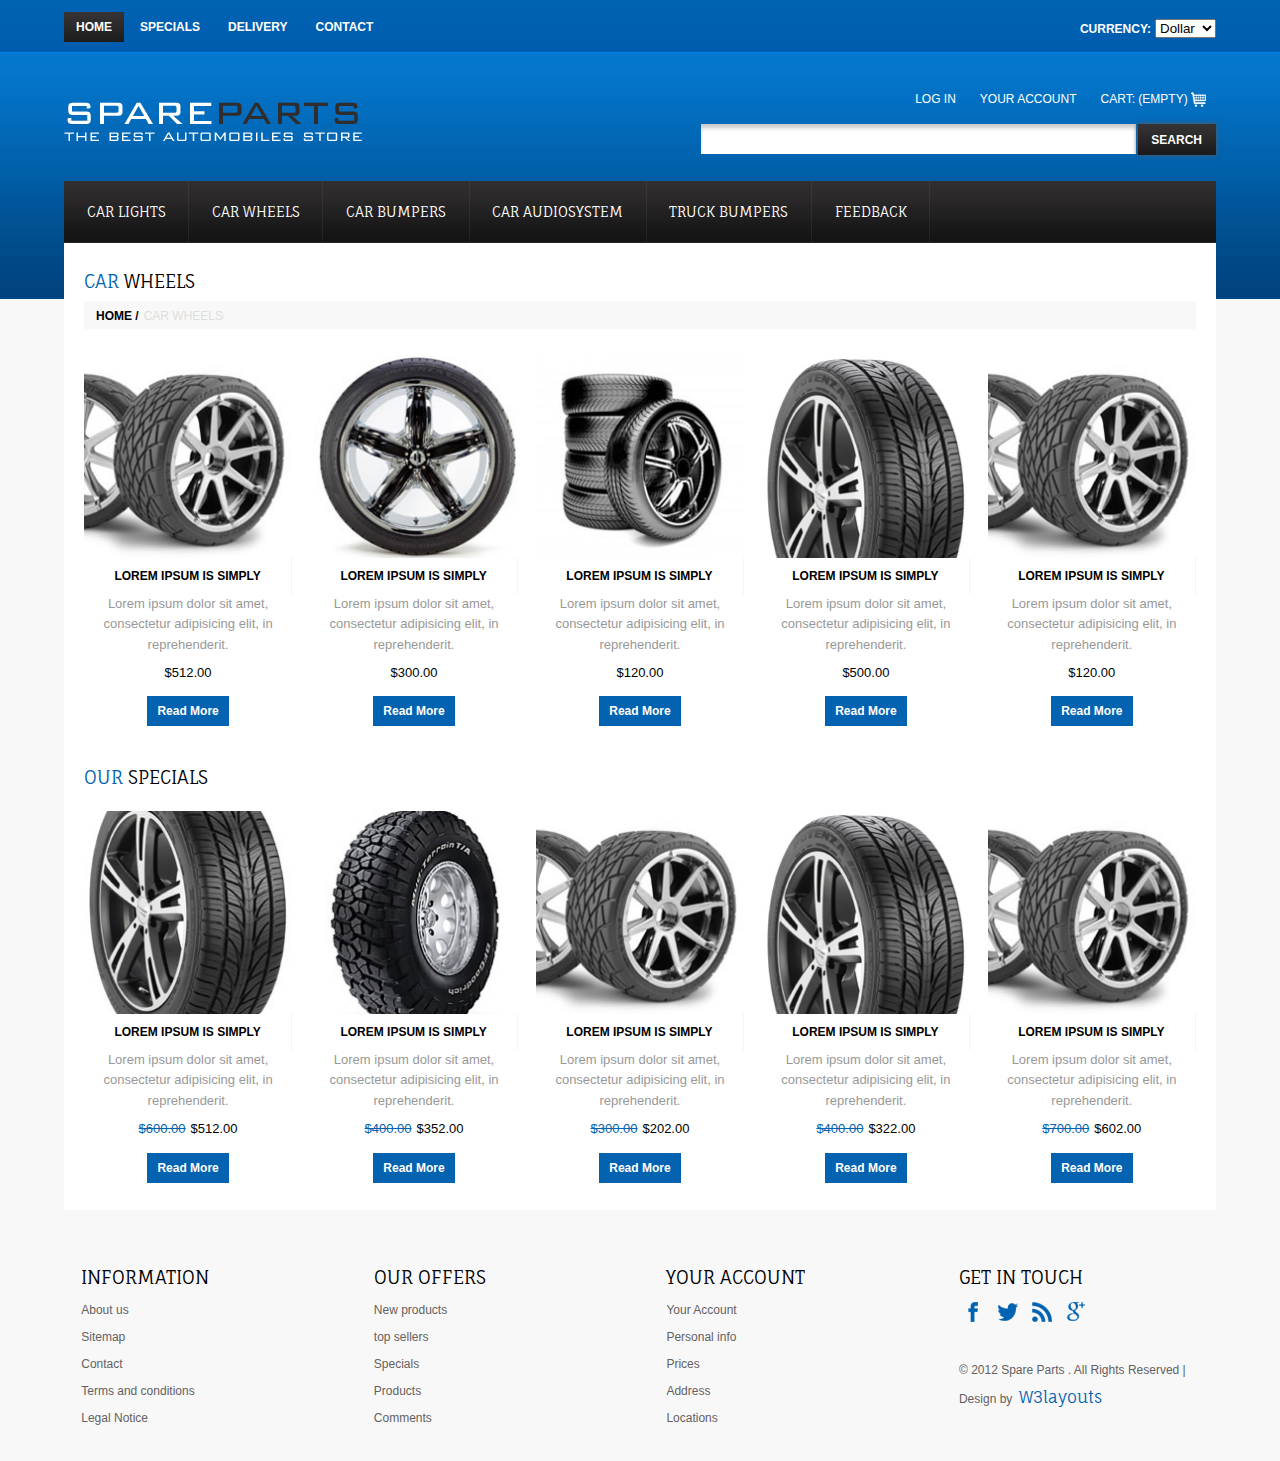
<file: carwheels.html>
<!--
Author: W3layouts
Author URL: http://w3layouts.com
License: Creative Commons Attribution 3.0 Unported
License URL: http://creativecommons.org/licenses/by/3.0/
-->
<!DOCTYPE HTML>
<html>
	<head>
		<meta http-equiv="Content-Type" content="text/html; charset=utf-8" />
		<title>Spare Parts Website Template | Carwheels :: W3layouts</title>
		<link href="css/style.css" rel="stylesheet" type="text/css"  media="all" />
		<link href='//fonts.googleapis.com/css?family=Fauna+One' rel='stylesheet' type='text/css'>
	</head>
	<body>
		<!---start-wrap--->
		<div class="wrap">
			<!---start-header--->
			<div class="header">
			<!---start-top-header--->
			<div class="top-header">
				<div class="top-header-left">
					<ul>
						<li class="active"><a href="#">Home</a></li>
						<li><a href="#">Specials</a></li>
						<li><a href="#">Delivery</a></li>
						<li><a href="#">Contact</a></li>
					</ul>
				</div>
				<div class="top-header-right">
					<ul>
						<li><a href="#">CURRENCY:</a></li>
						<li>
							<select>
								<option>Dollar</option>
								<option>Euro</option>
								<option>Pound</option>
							</select>
						</li>
					</ul>
				</div>
				<div class="clear"> </div>
			</div>
			<div class="clear"> </div>
			<div class="sub-header">
				<div class="logo">
					<a href="index.html"><img src="images/logo.png" title="logo" /></a>
				</div>
				<div class="sub-header-right">
					<ul>
						<li><a href="#">log in</a></li>
						<li><a href="#">Your account</a></li>
						<li><a href="#">CART: (EMPTY) <img src="images/cart.png" title="cart" /></a></li>
					</ul>
					<input type="text"><input type="submit"  value="search" />
				</div>
				<div class="clear"> </div>
			</div>
			<div class="clear"> </div>
			<div class="top-nav">
				<ul>
					<li><a href="carlights.html">car lights</a></li>
					<li><a href="carwheels.html">Car wheels</a></li>
					<li><a href="carbumpers.html">car bumpers</a></li>
					<li><a href="caradsystem.html">car audiosystem</a></li>
					<li><a href="truckbumpers.html">Truck bumpers</a></li>
					<li><a href="contact.html">Feedback</a></li>
					<div class="clear"> </div>
				</ul>
			</div>
			<!---end-top-header--->
			<!---End-header--->
			</div>
				<div class="content">
					<div class="products-box">
					<div class="products">
						<h5><span>Car </span>Wheels</h5>
						<div class="car-tires-top-pagnation">
							<ul>
								<li><a href="index.html">Home /</a></li>
								<li><span>Car Wheels</span></li>
							</ul>
						</div>
						<div class="section group">
							<div class="grid_1_of_5 images_1_of_5">
								 <img src="images/t1.jpg">
								 <h3>Lorem Ipsum is simply </h3>
								 <p>Lorem ipsum dolor sit amet, consectetur adipisicing elit, in reprehenderit.</p>
								 <h4>$512.00</h4>
							     <div class="button"><span><a href="singlepage.html">Read More</a></span></div>
						   </div>
							<div class="grid_1_of_5 images_1_of_5">
								 <img src="images/t2.jpg">
								 <h3>Lorem Ipsum is simply </h3>
								<p>Lorem ipsum dolor sit amet, consectetur adipisicing elit, in reprehenderit.</p>
								<h4>$300.00</h4>
							     <div class="button"><span><a href="singlepage.html">Read More</a></span></div>
						    </div>
							<div class="grid_1_of_5 images_1_of_5">
								<img src="images/t3.jpg">
								 <h3>Lorem Ipsum is simply </h3>
								 <p>Lorem ipsum dolor sit amet, consectetur adipisicing elit, in reprehenderit.</p>
								 <h4>$120.00</h4>
							     <div class="button"><span><a href="singlepage.html">Read More</a></span></div>
							</div>
							<div class="grid_1_of_5 images_1_of_5">
								 <img src="images/t4.jpg">
								 <h3>Lorem Ipsum is simply </h3>
								 <p>Lorem ipsum dolor sit amet, consectetur adipisicing elit, in reprehenderit.</p>
								 <h4>$500.00</h4>
							     <div class="button"><span><a href="singlepage.html">Read More</a></span></div>
							</div>
							<div class="grid_1_of_5 images_1_of_5">
								 <img src="images/t1.jpg">
								 <h3>Lorem Ipsum is simply</h3>
								 <p>Lorem ipsum dolor sit amet, consectetur adipisicing elit, in reprehenderit.</p>
								 <h4>$120.00</h4>
							     <div class="button"><span><a href="singlepage.html">Read More</a></span></div>
							</div>
						</div>
					</div>
					<div class="products products-secondbox">
						<h5><span>Our</span> Specials</h5>
						<div class="section group">
							<div class="grid_1_of_5 images_1_of_5">
								 <img src="images/t6.jpg">
								 <h3>Lorem Ipsum is simply </h3>
								 <p>Lorem ipsum dolor sit amet, consectetur adipisicing elit, in reprehenderit.</p>
								 <h4><span>$600.00</span>$512.00</h4>
							     <div class="button"><span><a href="singlepage.html">Read More</a></span></div>
						   </div>
							<div class="grid_1_of_5 images_1_of_5">
								 <img src="images/t7.jpg">
								 <h3>Lorem Ipsum is simply </h3>
								<p>Lorem ipsum dolor sit amet, consectetur adipisicing elit, in reprehenderit.</p>
								 <h4><span>$400.00</span>$352.00</h4>
							     <div class="button"><span><a href="singlepage.html">Read More</a></span></div>
						    </div>
							<div class="grid_1_of_5 images_1_of_5">
								<img src="images/t1.jpg">
								 <h3>Lorem Ipsum is simply </h3>
								 <p>Lorem ipsum dolor sit amet, consectetur adipisicing elit, in reprehenderit.</p>
								  <h4><span>$300.00</span>$202.00</h4>
							     <div class="button"><span><a href="singlepage.html">Read More</a></span></div>
							</div>
							<div class="grid_1_of_5 images_1_of_5">
								 <img src="images/t4.jpg">
								 <h3>Lorem Ipsum is simply </h3>
								 <p>Lorem ipsum dolor sit amet, consectetur adipisicing elit, in reprehenderit.</p>
								 <h4><span>$400.00</span>$322.00</h4>
							     <div class="button"><span><a href="singlepage.html">Read More</a></span></div>
							</div>
							<div class="grid_1_of_5 images_1_of_5">
								 <img src="images/t1.jpg">
								 <h3>Lorem Ipsum is simply</h3>
								 <p>Lorem ipsum dolor sit amet, consectetur adipisicing elit, in reprehenderit.</p>
								 <h4><span>$700.00</span>$602.00</h4>
							     <div class="button"><span><a href="singlepage.html">Read More</a></span></div>
							</div>
						</div>
					</div>
				</div>
			</div>
			<div class="clear"> </div>
			<div class="footer">
				<div class="section group">
				<div class="col_1_of_4 span_1_of_4">
					<h3>INFORMATION</h3>
					<ul>
						<li><a href="#">About us</a></li>
						<li><a href="#">Sitemap</a></li>
						<li><a href="#">Contact</a></li>
						<li><a href="#">Terms and conditions</a></li>
						<li><a href="#">Legal Notice</a></li>
					</ul>
				</div>
				<div class="col_1_of_4 span_1_of_4">
					<h3>OUR OFFERS</h3>
					<ul>
						<li><a href="#">New products</a></li>
						<li><a href="#">top sellers</a></li>
						<li><a href="#">Specials</a></li>
						<li><a href="#">Products</a></li>
						<li><a href="#">Comments</a></li>
					</ul>
				</div>
				<div class="col_1_of_4 span_1_of_4">
					<h3>YOUR ACCOUNT</h3>
					<ul>
						<li><a href="#">Your Account</a></li>
						<li><a href="#">Personal info</a></li>
						<li><a href="#">Prices</a></li>
						<li><a href="#">Address</a></li>
						<li><a href="#">Locations</a></li>
					</ul>
				</div>
				<div class="col_1_of_4 span_1_of_4 footer-lastgrid">
					<h3>Get in touch</h3>
					<ul>
						<li><a href="#"><img src="images/facebook.png" title="facebook" /></a></li>
						<li><a href="#"><img src="images/twitter.png" title="Twiiter" /></a></li>
						<li><a href="#"><img src="images/rss.png" title="Rss" /></a></li>
						<li><a href="#"><img src="images/gpluse.png" title="Google+" /></a></li>
					</ul>
					<p>&copy 2012 Spare Parts . All Rights Reserved | Design by <a href="http://w3layouts.com/">W3layouts</a></p>
				</div>
			</div>
			</div>
		</div>
		<!---End-wrap--->
	</body>
</html>
</file>
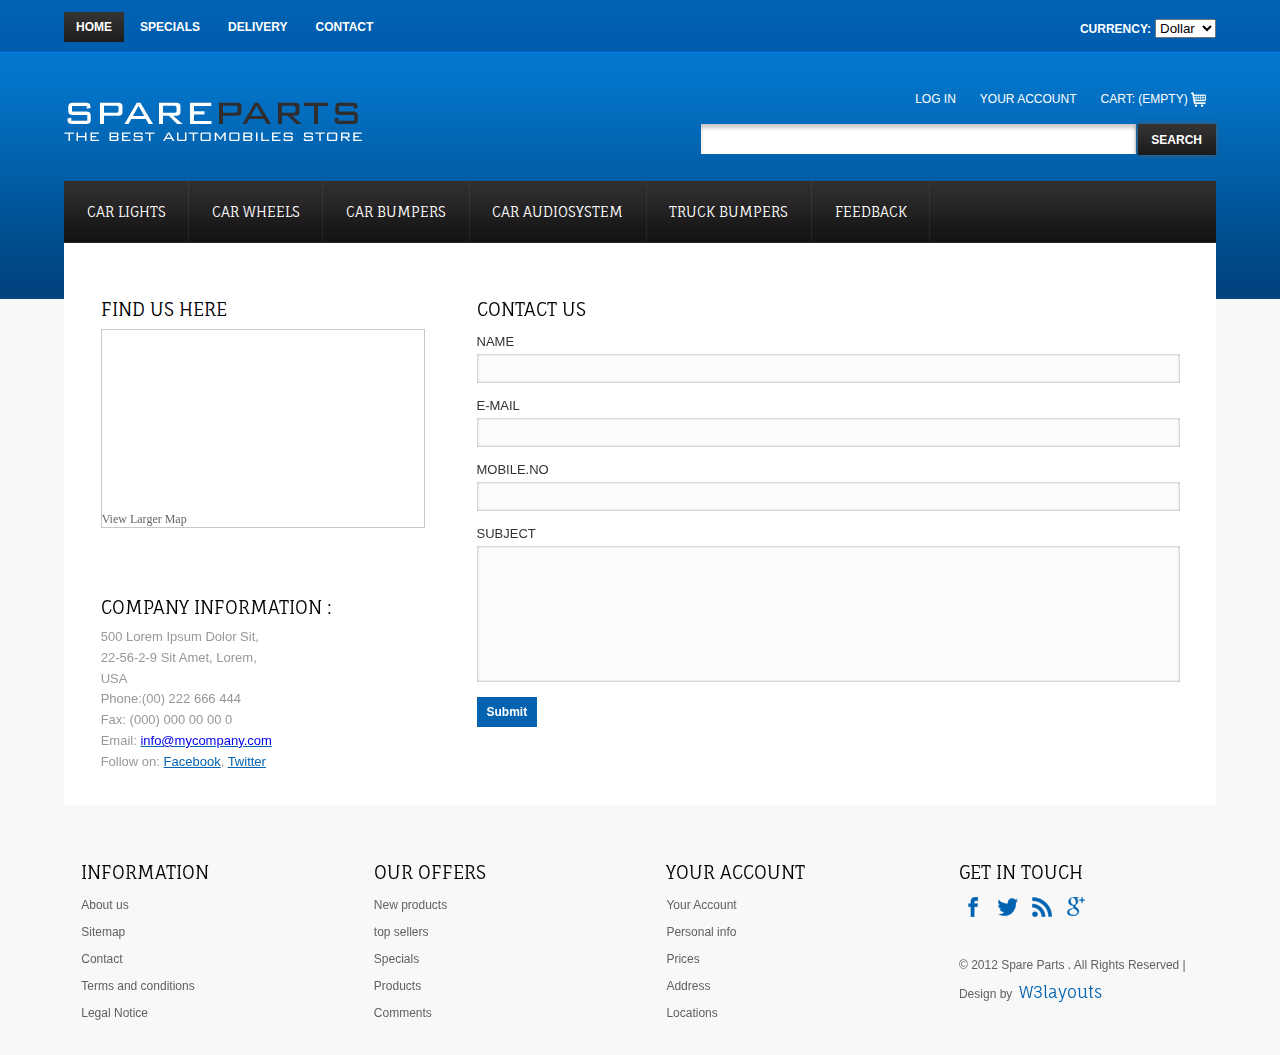
<file: contact.html>
<!--
Author: W3layouts
Author URL: http://w3layouts.com
License: Creative Commons Attribution 3.0 Unported
License URL: http://creativecommons.org/licenses/by/3.0/
-->
<!DOCTYPE HTML>
<html>
	<head>
		<meta http-equiv="Content-Type" content="text/html; charset=utf-8" />
		<title>Spare Parts Website Template | Contact :: W3layouts</title>
		<link href="css/style.css" rel="stylesheet" type="text/css"  media="all" />
		<link href='//fonts.googleapis.com/css?family=Fauna+One' rel='stylesheet' type='text/css'>
	</head>
	<body>
		<!---start-wrap--->
		<div class="wrap">
			<!---start-header--->
			<div class="header">
			<!---start-top-header--->
			<div class="top-header">
				<div class="top-header-left">
					<ul>
						<li class="active"><a href="#">Home</a></li>
						<li><a href="#">Specials</a></li>
						<li><a href="#">Delivery</a></li>
						<li><a href="#">Contact</a></li>
					</ul>
				</div>
				<div class="top-header-right">
					<ul>
						<li><a href="#">CURRENCY:</a></li>
						<li>
							<select>
								<option>Dollar</option>
								<option>Euro</option>
								<option>Pound</option>
							</select>
						</li>
					</ul>
				</div>
				<div class="clear"> </div>
			</div>
			<div class="clear"> </div>
			<div class="sub-header">
				<div class="logo">
					<a href="index.html"><img src="images/logo.png" title="logo" /></a>
				</div>
				<div class="sub-header-right">
					<ul>
						<li><a href="#">log in</a></li>
						<li><a href="#">Your account</a></li>
						<li><a href="#">CART: (EMPTY) <img src="images/cart.png" title="cart" /></a></li>
					</ul>
					<input type="text"><input type="submit"  value="search" />
				</div>
				<div class="clear"> </div>
			</div>
			<div class="clear"> </div>
			<div class="top-nav">
				<ul>
					<li><a href="carlights.html">car lights</a></li>
					<li><a href="carwheels.html">Car wheels</a></li>
					<li><a href="carbumpers.html">car bumpers</a></li>
					<li><a href="caradsystem.html">car audiosystem</a></li>
					<li><a href="truckbumpers.html">Truck bumpers</a></li>
					<li><a href="contact.html">Feedback</a></li>
					<div class="clear"> </div>
				</ul>
			</div>
			<!---end-top-header--->
			<!---End-header--->
			</div>
				<div class="content">
					<div class="contact">
						<div class="section group">				
				<div class="col span_1_of_3">
					<div class="contact_info">
			    	 	<h3>Find Us Here</h3>
			    	 		<div class="map">
					   			<iframe width="100%" height="175" frameborder="0" scrolling="no" marginheight="0" marginwidth="0" src="https://maps.google.co.in/maps?f=q&amp;source=s_q&amp;hl=en&amp;geocode=&amp;q=Lighthouse+Point,+FL,+United+States&amp;aq=4&amp;oq=light&amp;sll=26.275636,-80.087265&amp;sspn=0.04941,0.104628&amp;ie=UTF8&amp;hq=&amp;hnear=Lighthouse+Point,+Broward,+Florida,+United+States&amp;t=m&amp;z=14&amp;ll=26.275636,-80.087265&amp;output=embed"></iframe><br><small><a href="https://maps.google.co.in/maps?f=q&amp;source=embed&amp;hl=en&amp;geocode=&amp;q=Lighthouse+Point,+FL,+United+States&amp;aq=4&amp;oq=light&amp;sll=26.275636,-80.087265&amp;sspn=0.04941,0.104628&amp;ie=UTF8&amp;hq=&amp;hnear=Lighthouse+Point,+Broward,+Florida,+United+States&amp;t=m&amp;z=14&amp;ll=26.275636,-80.087265" style="color:#666;text-align:left;font-size:12px">View Larger Map</a></small>
					   		</div>
      				</div>
      			<div class="company_address">
				     	<h3>Company Information :</h3>
						    	<p>500 Lorem Ipsum Dolor Sit,</p>
						   		<p>22-56-2-9 Sit Amet, Lorem,</p>
						   		<p>USA</p>
				   		<p>Phone:(00) 222 666 444</p>
				   		<p>Fax: (000) 000 00 00 0</p>
				 	 	<p>Email: <span><a href="mailto:example@mail.com">info@mycompany.com</a></span></p>
				   		<p>Follow on: <span>Facebook</span>, <span>Twitter</span></p>
				   </div>
				</div>				
				<div class="col span_2_of_3">
				  <div class="contact-form">
				  	<h3>Contact Us</h3>
					    <form>
					    	<div>
						    	<span><label>NAME</label></span>
						    	<span><input type="text" value=""></span>
						    </div>
						    <div>
						    	<span><label>E-MAIL</label></span>
						    	<span><input type="text" value=""></span>
						    </div>
						    <div>
						     	<span><label>MOBILE.NO</label></span>
						    	<span><input type="text" value=""></span>
						    </div>
						    <div>
						    	<span><label>SUBJECT</label></span>
						    	<span><textarea> </textarea></span>
						    </div>
						   <div>
						   		<span><input type="submit" value="Submit"></span>
						  </div>
					    </form>
				    </div>
  				</div>				
			  </div>
					</div>
			</div>
			<div class="clear"> </div>
			<div class="footer">
				<div class="section group">
				<div class="col_1_of_4 span_1_of_4">
					<h3>INFORMATION</h3>
					<ul>
						<li><a href="#">About us</a></li>
						<li><a href="#">Sitemap</a></li>
						<li><a href="#">Contact</a></li>
						<li><a href="#">Terms and conditions</a></li>
						<li><a href="#">Legal Notice</a></li>
					</ul>
				</div>
				<div class="col_1_of_4 span_1_of_4">
					<h3>OUR OFFERS</h3>
					<ul>
						<li><a href="#">New products</a></li>
						<li><a href="#">top sellers</a></li>
						<li><a href="#">Specials</a></li>
						<li><a href="#">Products</a></li>
						<li><a href="#">Comments</a></li>
					</ul>
				</div>
				<div class="col_1_of_4 span_1_of_4">
					<h3>YOUR ACCOUNT</h3>
					<ul>
						<li><a href="#">Your Account</a></li>
						<li><a href="#">Personal info</a></li>
						<li><a href="#">Prices</a></li>
						<li><a href="#">Address</a></li>
						<li><a href="#">Locations</a></li>
					</ul>
				</div>
				<div class="col_1_of_4 span_1_of_4 footer-lastgrid">
					<h3>Get in touch</h3>
					<ul>
						<li><a href="#"><img src="images/facebook.png" title="facebook" /></a></li>
						<li><a href="#"><img src="images/twitter.png" title="Twiiter" /></a></li>
						<li><a href="#"><img src="images/rss.png" title="Rss" /></a></li>
						<li><a href="#"><img src="images/gpluse.png" title="Google+" /></a></li>
					</ul>
					<p>&copy 2012 Spare Parts . All Rights Reserved | Design by <a href="http://w3layouts.com/">W3layouts</a></p>
				</div>
			</div>
			</div>
		</div>
		<!---End-wrap--->
	</body>
</html>
</file>
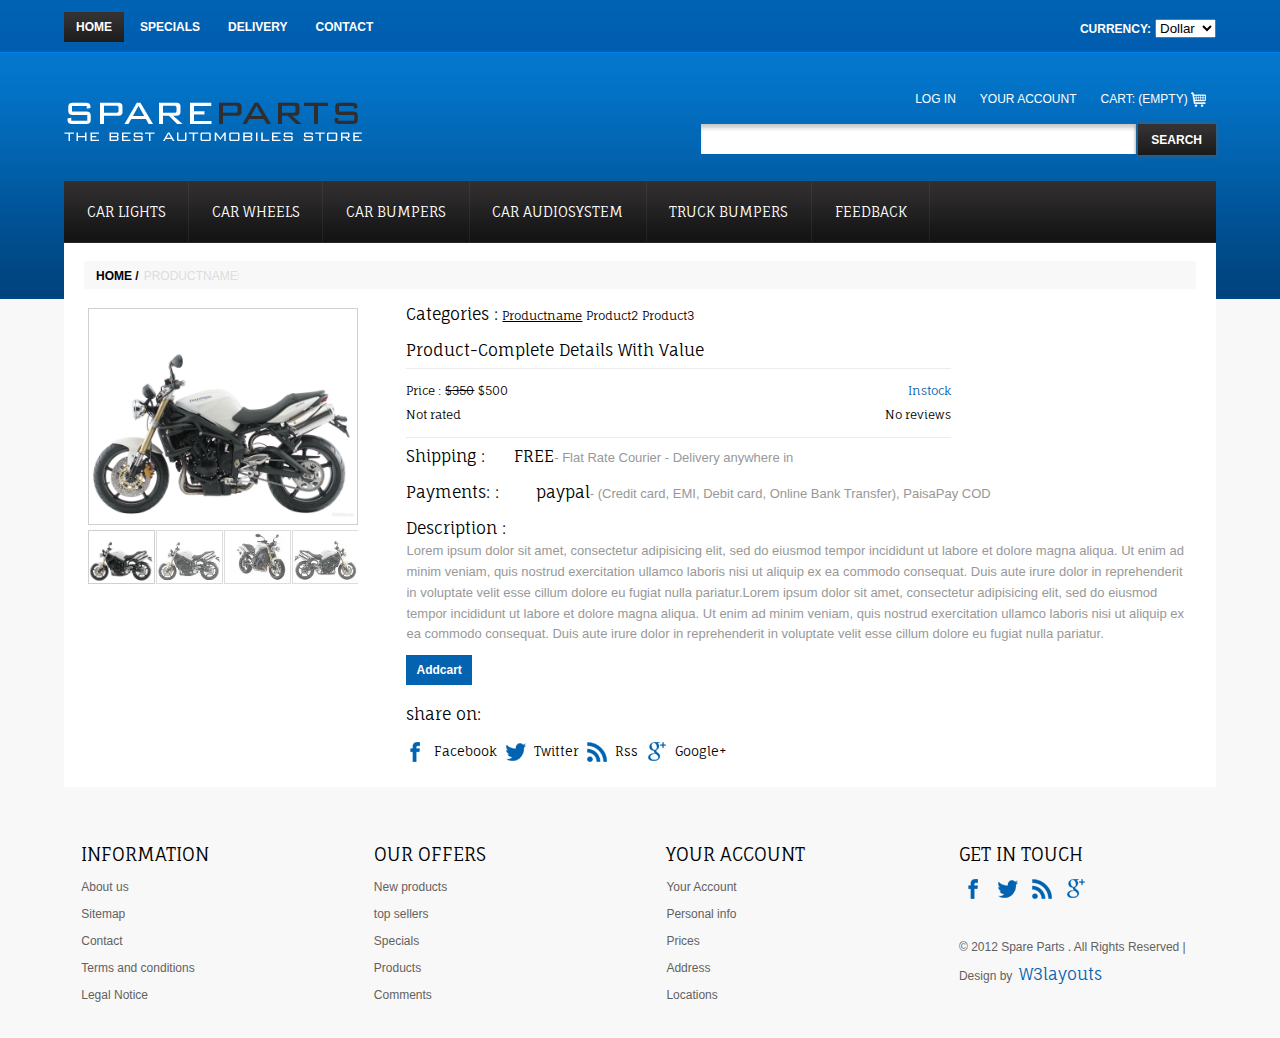
<file: singlepage.html>
<!--
Author: W3layouts
Author URL: http://w3layouts.com
License: Creative Commons Attribution 3.0 Unported
License URL: http://creativecommons.org/licenses/by/3.0/
-->
<!DOCTYPE HTML>
<html>
	<head>
		<meta http-equiv="Content-Type" content="text/html; charset=utf-8" />
		<title>Spare Parts Website Template | Singlepage :: W3layouts</title>
		<link href="css/style.css" rel="stylesheet" type="text/css"  media="all" />
		<link href='//fonts.googleapis.com/css?family=Fauna+One' rel='stylesheet' type='text/css'>
		<script src="js/jquery.min.js"></script>
		<style type="text/css">
		
		</style>
	</head>
	<body>
		<!---start-wrap--->
		<div class="wrap">
			<!---start-header--->
			<div class="header">
			<!---start-top-header--->
			<div class="top-header">
				<div class="top-header-left">
					<ul>
						<li class="active"><a href="#">Home</a></li>
						<li><a href="#">Specials</a></li>
						<li><a href="#">Delivery</a></li>
						<li><a href="#">Contact</a></li>
					</ul>
				</div>
				<div class="top-header-right">
					<ul>
						<li><a href="#">CURRENCY:</a></li>
						<li>
							<select>
								<option>Dollar</option>
								<option>Euro</option>
								<option>Pound</option>
							</select>
						</li>
					</ul>
				</div>
				<div class="clear"> </div>
			</div>
			<div class="clear"> </div>
			<div class="sub-header">
				<div class="logo">
					<a href="index.html"><img src="images/logo.png" title="logo" /></a>
				</div>
				<div class="sub-header-right">
					<ul>
						<li><a href="#">log in</a></li>
						<li><a href="#">Your account</a></li>
						<li><a href="#">CART: (EMPTY) <img src="images/cart.png" title="cart" /></a></li>
					</ul>
					<input type="text"><input type="submit"  value="search" />
				</div>
				<div class="clear"> </div>
			</div>
			<div class="clear"> </div>
			<div class="top-nav">
				<ul>
					<li><a href="carlights.html">car lights</a></li>
					<li><a href="carwheels.html">Car wheels</a></li>
					<li><a href="carbumpers.html">car bumpers</a></li>
					<li><a href="caradsystem.html">car audiosystem</a></li>
					<li><a href="truckbumpers.html">Truck bumpers</a></li>
					<li><a href="contact.html">Feedback</a></li>
					<div class="clear"> </div>
				</ul>
			</div>
			<!---end-top-header--->
			

			<!---End-header--->
			</div>
				<div class="content">
					<div class="single-page"><br />
						<div class="single-top-pagination">
							<ul>
								<li><a href="index.html">Home /</a></li>
								<li><span>Productname</span></li>
							</ul>
						</div>
						<div class="clear"> </div>
						<div class="product-info">
							<div class="product-image">
								<div class="flexslider">
							        <!-- FlexSlider -->
										<script src="js/imagezoom.js"></script>
										  <script defer src="js/jquery.flexslider.js"></script>
										<link rel="stylesheet" href="css/flexslider.css" type="text/css" media="screen" />

										<script>
										// Can also be used with $(document).ready()
										$(window).load(function() {
										  $('.flexslider').flexslider({
											animation: "slide",
											controlNav: "thumbnails"
										  });
										});
										</script>
									<!-- //FlexSlider-->

							  <ul class="slides">
								<li data-thumb="images/triumph_big1.jpg">
									<div class="thumb-image"> <img src="images/triumph_big1.jpg" data-imagezoom="true" class="img-responsive"> </div>
								</li>
								<li data-thumb="images/triumph_thumb1.jpg">
									 <div class="thumb-image"> <img src="images/triumph_thumb1.jpg" data-imagezoom="true" class="img-responsive"> </div>
								</li>
								<li data-thumb="images/triumph_thumb2.jpg">
								   <div class="thumb-image"> <img src="images/triumph_thumb2.jpg" data-imagezoom="true" class="img-responsive"> </div>
								</li>
								<li data-thumb="images/triumph_thumb3.jpg">
								   <div class="thumb-image"> <img src="images/triumph_thumb3.jpg" data-imagezoom="true" class="img-responsive"> </div>
								</li>
							  </ul>
							<div class="clear"></div>
						</div>
							</div>
							<div class="product-price-info">
								<div class="product-catrgory-pagenation">
									<ul>
										<li><h3>Categories :</h3></li>
										<li class="active3"><a href="#">Productname</a></li>
										<li><a href="#">Product2</a></li>
										<li><a href="#">Product3</a></li>
									</ul>
								</div>
									<div class="product-value">
									<h4>Product-Complete Details With Value</h4>
									<ul>
										<li><h2>Price :</h2></li>
										<li><span>$350</span></li>
										<li><h5>$500</h5></li>
										<li><a href="#">Instock</a></li>
									</ul>
									<ul>
										<li><h3>Not rated</h3></li>
										<li><h5>No reviews</h5></li>
									</ul>
								</div>
								<div class="product-shipping">
									<span>Shipping :</span>
									<p><lable>FREE</lable> - Flat Rate Courier - Delivery anywhere in </p>
									<div class="clear"> </div>
								</div>
								<div class="product-payments">
									<span>Payments: :</span>
									<p><lable>paypal</lable> - (Credit card, EMI, Debit card, Online Bank Transfer), PaisaPay COD  </p>
									<div class="clear"> </div>
								</div>
								<div class="product-description">
									<h3>Description :</h3>
									<p>Lorem ipsum dolor sit amet, consectetur adipisicing elit, sed do eiusmod tempor incididunt ut labore et dolore magna aliqua. Ut enim ad minim veniam, quis nostrud exercitation ullamco laboris nisi ut aliquip ex ea commodo consequat. Duis aute irure dolor in reprehenderit in voluptate velit esse cillum dolore eu fugiat nulla pariatur.Lorem ipsum dolor sit amet, consectetur adipisicing elit, sed do eiusmod tempor incididunt ut labore et dolore magna aliqua. Ut enim ad minim veniam, quis nostrud exercitation ullamco laboris nisi ut aliquip ex ea commodo consequat. Duis aute irure dolor in reprehenderit in voluptate velit esse cillum dolore eu fugiat nulla pariatur.</p>
									<a href="#">Addcart</a>
								</div>
								<div class="product-share">
									<h3>share on:</h3>
									<ul>
										<li><a href="#"><img src="images/facebook.png" title="facebook" />Facebook</a></li>
										<li><a href="#"><img src="images/twitter.png" title="Twitter" />Twitter</a></li>
										<li><a href="#"><img src="images/rss.png" title="Rss" />Rss</a></li>
										<li><a href="#"><img src="images/gpluse.png" title="Googlepluse" />Google+</a></li>
									</ul>
								</div>
							</div>
							<div class="clear"> </div>
						</div>
					</div>
			</div>
			<div class="clear"> </div>
			<div class="footer">
				<div class="section group">
				<div class="col_1_of_4 span_1_of_4">
					<h3>INFORMATION</h3>
					<ul>
						<li><a href="#">About us</a></li>
						<li><a href="#">Sitemap</a></li>
						<li><a href="#">Contact</a></li>
						<li><a href="#">Terms and conditions</a></li>
						<li><a href="#">Legal Notice</a></li>
					</ul>
				</div>
				<div class="col_1_of_4 span_1_of_4">
					<h3>OUR OFFERS</h3>
					<ul>
						<li><a href="#">New products</a></li>
						<li><a href="#">top sellers</a></li>
						<li><a href="#">Specials</a></li>
						<li><a href="#">Products</a></li>
						<li><a href="#">Comments</a></li>
					</ul>
				</div>
				<div class="col_1_of_4 span_1_of_4">
					<h3>YOUR ACCOUNT</h3>
					<ul>
						<li><a href="#">Your Account</a></li>
						<li><a href="#">Personal info</a></li>
						<li><a href="#">Prices</a></li>
						<li><a href="#">Address</a></li>
						<li><a href="#">Locations</a></li>
					</ul>
				</div>
				<div class="col_1_of_4 span_1_of_4 footer-lastgrid">
					<h3>Get in touch</h3>
					<ul>
						<li><a href="#"><img src="images/facebook.png" title="facebook" /></a></li>
						<li><a href="#"><img src="images/twitter.png" title="Twiiter" /></a></li>
						<li><a href="#"><img src="images/rss.png" title="Rss" /></a></li>
						<li><a href="#"><img src="images/gpluse.png" title="Google+" /></a></li>
					</ul>
					<p>&copy 2012 Spare Parts . All Rights Reserved | Design by <a href="http://w3layouts.com/">W3layouts</a></p>
				</div>
			</div>
			</div>
		</div>
		<!---End-wrap--->
	</body>
</html>
</file>
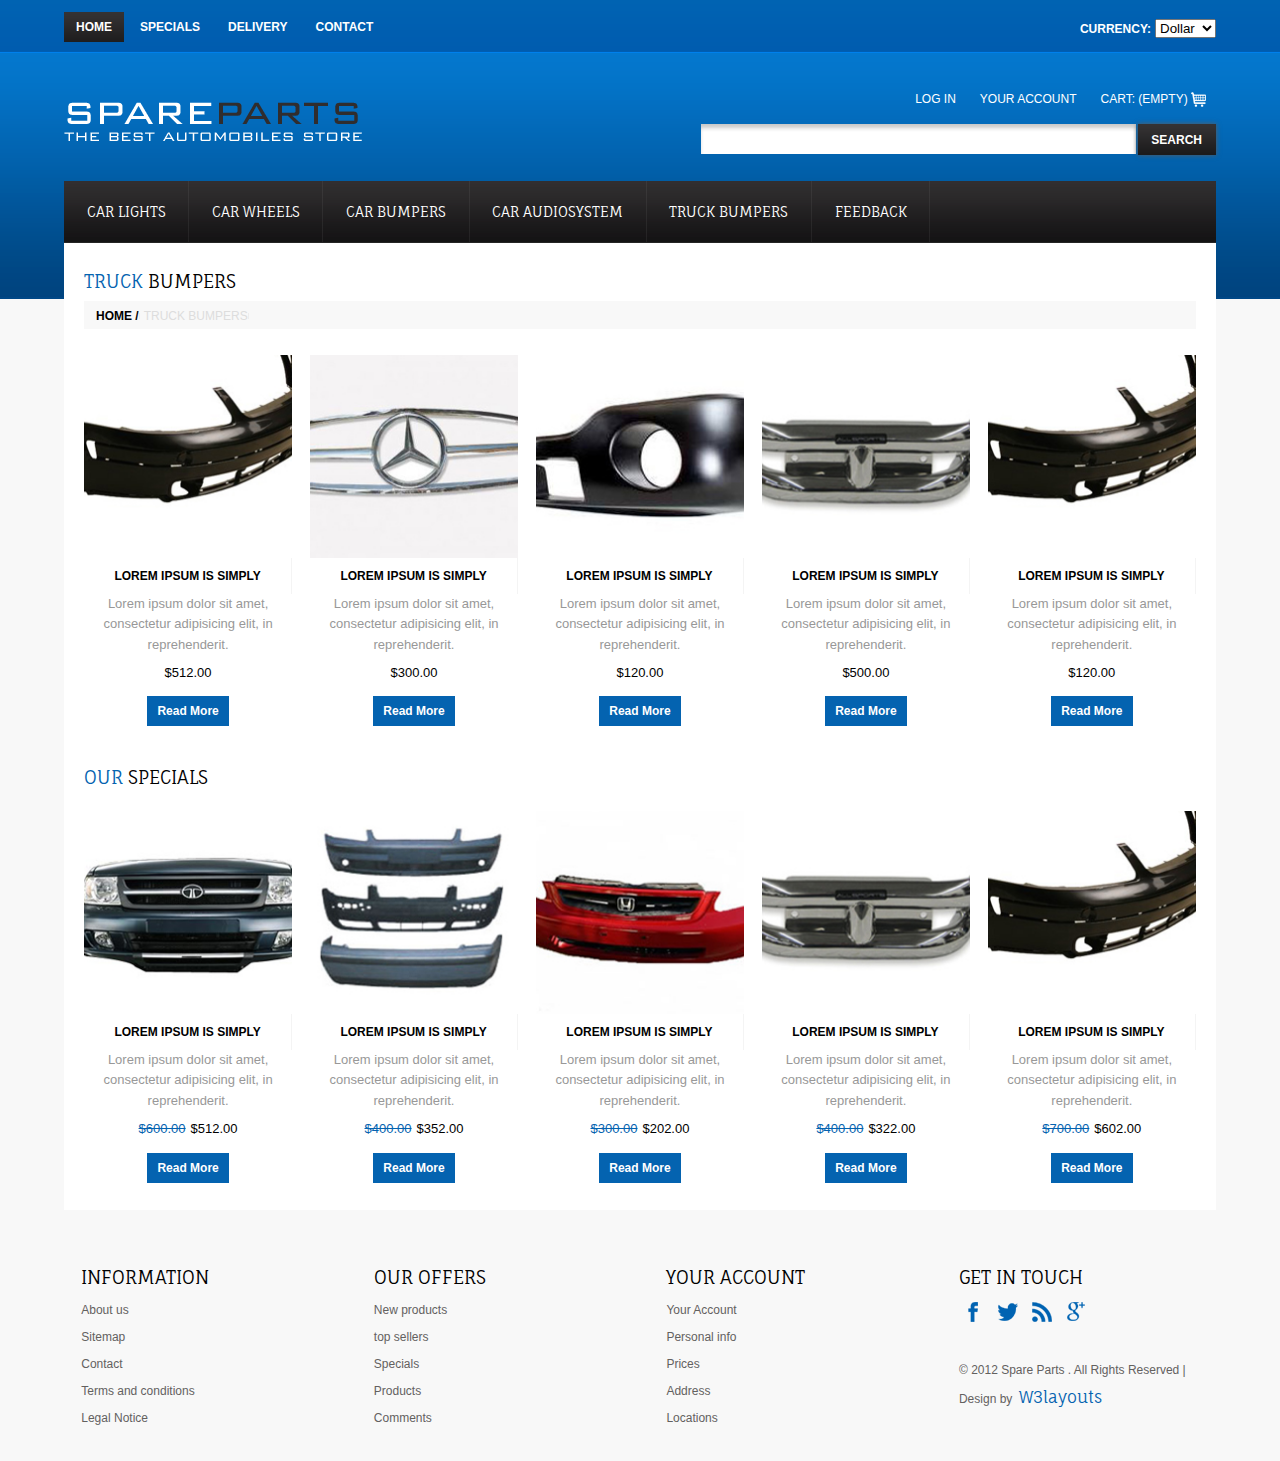
<file: truckbumpers.html>
<!--
Author: W3layouts
Author URL: http://w3layouts.com
License: Creative Commons Attribution 3.0 Unported
License URL: http://creativecommons.org/licenses/by/3.0/
-->
<!DOCTYPE HTML>
<html>
	<head>
		<meta http-equiv="Content-Type" content="text/html; charset=utf-8" />
		<title>Spare Parts Website Template | Carbumpers :: W3layouts</title>
		<link href="css/style.css" rel="stylesheet" type="text/css"  media="all" />
		<link href='//fonts.googleapis.com/css?family=Fauna+One' rel='stylesheet' type='text/css'>
	</head>
	<body>
		<!---start-wrap--->
		<div class="wrap">
			<!---start-header--->
			<div class="header">
			<!---start-top-header--->
			<div class="top-header">
				<div class="top-header-left">
					<ul>
						<li class="active"><a href="#">Home</a></li>
						<li><a href="#">Specials</a></li>
						<li><a href="#">Delivery</a></li>
						<li><a href="#">Contact</a></li>
					</ul>
				</div>
				<div class="top-header-right">
					<ul>
						<li><a href="#">CURRENCY:</a></li>
						<li>
							<select>
								<option>Dollar</option>
								<option>Euro</option>
								<option>Pound</option>
							</select>
						</li>
					</ul>
				</div>
				<div class="clear"> </div>
			</div>
			<div class="clear"> </div>
			<div class="sub-header">
				<div class="logo">
					<a href="index.html"><img src="images/logo.png" title="logo" /></a>
				</div>
				<div class="sub-header-right">
					<ul>
						<li><a href="#">log in</a></li>
						<li><a href="#">Your account</a></li>
						<li><a href="#">CART: (EMPTY) <img src="images/cart.png" title="cart" /></a></li>
					</ul>
					<input type="text"><input type="submit"  value="search" />
				</div>
				<div class="clear"> </div>
			</div>
			<div class="clear"> </div>
			<div class="top-nav">
				<ul>
					<li><a href="carlights.html">car lights</a></li>
					<li><a href="carwheels.html">Car wheels</a></li>
					<li><a href="carbumpers.html">car bumpers</a></li>
					<li><a href="caradsystem.html">car audiosystem</a></li>
					<li><a href="truckbumpers.html">Truck bumpers</a></li>
					<li><a href="contact.html">Feedback</a></li>
					<div class="clear"> </div>
				</ul>
			</div>
			<!---end-top-header--->
			<!---End-header--->
			</div>
				<div class="content">
					<div class="products-box">
					<div class="products">
						<h5><span>Truck </span>bumpers</h5>
						<div class="car-tires-top-pagnation">
							<ul>
								<li><a href="index.html">Home /</a></li>
								<li><span>Truck Bumpers</span></li>
							</ul>
						</div>
						<div class="section group">
							<div class="grid_1_of_5 images_1_of_5">
								 <img src="images/b1.jpg">
								 <h3>Lorem Ipsum is simply </h3>
								 <p>Lorem ipsum dolor sit amet, consectetur adipisicing elit, in reprehenderit.</p>
								 <h4>$512.00</h4>
							     <div class="button"><span><a href="singlepage.html">Read More</a></span></div>
						   </div>
							<div class="grid_1_of_5 images_1_of_5">
								 <img src="images/b2.jpg">
								 <h3>Lorem Ipsum is simply </h3>
								<p>Lorem ipsum dolor sit amet, consectetur adipisicing elit, in reprehenderit.</p>
								<h4>$300.00</h4>
							     <div class="button"><span><a href="singlepage.html">Read More</a></span></div>
						    </div>
							<div class="grid_1_of_5 images_1_of_5">
								<img src="images/b3.jpg">
								 <h3>Lorem Ipsum is simply </h3>
								 <p>Lorem ipsum dolor sit amet, consectetur adipisicing elit, in reprehenderit.</p>
								 <h4>$120.00</h4>
							     <div class="button"><span><a href="singlepage.html">Read More</a></span></div>
							</div>
							<div class="grid_1_of_5 images_1_of_5">
								 <img src="images/b4.jpg">
								 <h3>Lorem Ipsum is simply </h3>
								 <p>Lorem ipsum dolor sit amet, consectetur adipisicing elit, in reprehenderit.</p>
								 <h4>$500.00</h4>
							     <div class="button"><span><a href="singlepage.html">Read More</a></span></div>
							</div>
							<div class="grid_1_of_5 images_1_of_5">
								 <img src="images/b1.jpg">
								 <h3>Lorem Ipsum is simply</h3>
								 <p>Lorem ipsum dolor sit amet, consectetur adipisicing elit, in reprehenderit.</p>
								 <h4>$120.00</h4>
							     <div class="button"><span><a href="singlepage.html">Read More</a></span></div>
							</div>
						</div>
					</div>
					<div class="products products-secondbox">
						<h5><span>Our</span> Specials</h5>
						<div class="section group">
							<div class="grid_1_of_5 images_1_of_5">
								 <img src="images/b6.jpg">
								 <h3>Lorem Ipsum is simply </h3>
								 <p>Lorem ipsum dolor sit amet, consectetur adipisicing elit, in reprehenderit.</p>
								 <h4><span>$600.00</span>$512.00</h4>
							     <div class="button"><span><a href="singlepage.html">Read More</a></span></div>
						   </div>
							<div class="grid_1_of_5 images_1_of_5">
								 <img src="images/b7.jpg">
								 <h3>Lorem Ipsum is simply </h3>
								<p>Lorem ipsum dolor sit amet, consectetur adipisicing elit, in reprehenderit.</p>
								 <h4><span>$400.00</span>$352.00</h4>
							     <div class="button"><span><a href="singlepage.html">Read More</a></span></div>
						    </div>
							<div class="grid_1_of_5 images_1_of_5">
								<img src="images/b8.jpg">
								 <h3>Lorem Ipsum is simply </h3>
								 <p>Lorem ipsum dolor sit amet, consectetur adipisicing elit, in reprehenderit.</p>
								  <h4><span>$300.00</span>$202.00</h4>
							     <div class="button"><span><a href="singlepage.html">Read More</a></span></div>
							</div>
							<div class="grid_1_of_5 images_1_of_5">
								 <img src="images/b4.jpg">
								 <h3>Lorem Ipsum is simply </h3>
								 <p>Lorem ipsum dolor sit amet, consectetur adipisicing elit, in reprehenderit.</p>
								 <h4><span>$400.00</span>$322.00</h4>
							     <div class="button"><span><a href="singlepage.html">Read More</a></span></div>
							</div>
							<div class="grid_1_of_5 images_1_of_5">
								 <img src="images/b1.jpg">
								 <h3>Lorem Ipsum is simply</h3>
								 <p>Lorem ipsum dolor sit amet, consectetur adipisicing elit, in reprehenderit.</p>
								 <h4><span>$700.00</span>$602.00</h4>
							     <div class="button"><span><a href="singlepage.html">Read More</a></span></div>
							</div>
						</div>
					</div>
				</div>
			</div>
			<div class="clear"> </div>
			<div class="footer">
				<div class="section group">
				<div class="col_1_of_4 span_1_of_4">
					<h3>INFORMATION</h3>
					<ul>
						<li><a href="#">About us</a></li>
						<li><a href="#">Sitemap</a></li>
						<li><a href="#">Contact</a></li>
						<li><a href="#">Terms and conditions</a></li>
						<li><a href="#">Legal Notice</a></li>
					</ul>
				</div>
				<div class="col_1_of_4 span_1_of_4">
					<h3>OUR OFFERS</h3>
					<ul>
						<li><a href="#">New products</a></li>
						<li><a href="#">top sellers</a></li>
						<li><a href="#">Specials</a></li>
						<li><a href="#">Products</a></li>
						<li><a href="#">Comments</a></li>
					</ul>
				</div>
				<div class="col_1_of_4 span_1_of_4">
					<h3>YOUR ACCOUNT</h3>
					<ul>
						<li><a href="#">Your Account</a></li>
						<li><a href="#">Personal info</a></li>
						<li><a href="#">Prices</a></li>
						<li><a href="#">Address</a></li>
						<li><a href="#">Locations</a></li>
					</ul>
				</div>
				<div class="col_1_of_4 span_1_of_4 footer-lastgrid">
					<h3>Get in touch</h3>
					<ul>
						<li><a href="#"><img src="images/facebook.png" title="facebook" /></a></li>
						<li><a href="#"><img src="images/twitter.png" title="Twiiter" /></a></li>
						<li><a href="#"><img src="images/rss.png" title="Rss" /></a></li>
						<li><a href="#"><img src="images/gpluse.png" title="Google+" /></a></li>
					</ul>
					<p>&copy 2012 Spare Parts . All Rights Reserved | Design by <a href="http://w3layouts.com/">W3layouts</a></p>
				</div>
			</div>
			</div>
		</div>
		<!---End-wrap--->
	</body>
</html>
</file>
<file: css/responsiveslides.css>
/*! http://responsiveslides.com v1.53 by @viljamis */

.rslides {
  position: relative;
  list-style: none;
  overflow: hidden;
  padding: 0;
  margin: 0;
  }

.rslides li {
  -webkit-backface-visibility: hidden;
  position: absolute;
  display: none;
  width: 100%;
  left: 0;
  top: 0;
  }

.rslides li:first-child {
  position: relative;
  display: block;
  float: left;
  }

.rslides img {
 	display: block;
	height: auto;
	float: left;
	border: 0;
	width: 100%;
  }
</file>
<file: css/style.css>
/* reset */
html,body,div,span,applet,object,iframe,h1,h2,h3,h4,h5,h6,p,blockquote,pre,a,abbr,acronym,address,big,cite,code,del,dfn,em,img,ins,kbd,q,s,samp,small,strike,strong,sub,sup,tt,var,b,u,i,dl,dt,dd,ol,nav ul,nav li,fieldset,form,label,legend,table,caption,tbody,tfoot,thead,tr,th,td,article,aside,canvas,details,embed,figure,figcaption,footer,header,hgroup,menu,nav,output,ruby,section,summary,time,mark,audio,video{margin:0;padding:0;border:0;font-size:100%;font:inherit;vertical-align:baseline;}
article, aside, details, figcaption, figure,footer, header, hgroup, menu, nav, section {display: block;}
ol,ul{list-style:none;margin:0px;padding:0px;}
blockquote,q{quotes:none;}
blockquote:before,blockquote:after,q:before,q:after{content:'';content:none;}
table{border-collapse:collapse;border-spacing:0;}
/* start editing from here */
a{text-decoration:none;}
.txt-rt{text-align:right;}/* text align right */
.txt-lt{text-align:left;}/* text align left */
.txt-center{text-align:center;}/* text align center */
.float-rt{float:right;}/* float right */
.float-lt{float:left;}/* float left */
.clear{clear:both;}/* clear float */
.pos-relative{position:relative;}/* Position Relative */
.pos-absolute{position:absolute;}/* Position Absolute */
.vertical-base{	vertical-align:baseline;}/* vertical align baseline */
.vertical-top{	vertical-align:top;}/* vertical align top */
nav.vertical ul li{	display:block;}/* vertical menu */
nav.horizontal ul li{	display: inline-block;}/* horizontal menu */
img{max-width:100%;}
/*end reset*/
/*---start-wrap----*/
body{
	background: url(../images/body-bg.png) repeat-x #F8F8F8;
}
.wrap{
	width:80%;
	margin:0 auto;
}
.top-header-left{
	float:left;
	margin-top: 12px;
}
.top-header-left ul li{
	display:inline-block;
}
.top-header-right{
	float:right;
	margin-top: 14px;
}
.top-header-right ul li{
	display:inline-block;
}
.top-header-left ul li a,.top-header-right ul li a{
	font: bold 12px/30px Arial, Helvetica, sans-serif;
	color:#fff;
	text-transform: uppercase;
}
.top-header-left ul li a{
	padding: 8px 12px;
	-webkit-transition: all 0.3s ease;
	-moz-transition: all 0.3s ease;
	-o-transition: all 0.3s ease;
	transition: all 0.3s ease;
}
.top-header-left ul li.active> a, .top-header-left ul li> a:hover {
	background:url(../images/active.gif);
}
/*----sub-header-----*/
.sub-header {
	margin: 40px 0 25px 0;
}
.logo{
	float:left;
	margin-top: 18px;
}
.sub-header-right{
	float:right;
	text-align: right;
}
.sub-header-right ul{
	margin-bottom:10px;
}
.sub-header-right ul li a img{
	vertical-align:middle;
}
.sub-header-right ul li{
	display:inline-block;
}
.sub-header-right ul li a{
	font: 12px/30px Arial, Helvetica, sans-serif;
	color:#fff;
	text-transform: uppercase;
	padding:0px 10px;
}
.sub-header-right ul li a:hover{
	text-decoration:underline;
}
.sub-header-right input[type="text"]{
	width: 417px;
	margin: 0;
	padding: 10px;
	height: 12px;
	float: left;
	background: url(../images/search.png) left top no-repeat;
	border: none;
	outline: none;
}
.sub-header-right input[type="submit"]{
	height: 31px;
	padding: 0px 14px 0 13px;
	display: block;
	float: left;
	background: url(../images/button.gif) left top repeat-x;
	color: #fff;
	text-decoration: none;
	text-align: center;
	font: bold 12px/30px Arial, Helvetica, sans-serif;
	text-transform: uppercase;
	box-shadow: 0 0 5px #5b5a5a;
	border: none;
	cursor:pointer;
}
.sub-header-right input[type="submit"]:hover{
	background-position: left bottom;
	text-decoration: none !important;
	-moz-transition: background 0.2s ease;
	-o-transition: background 0.2s ease;
	-webkit-transition: background 0.2s ease;
}
/*----top-nav----*/
.top-nav ul li{
	display:inline-block;
	float:left;
}
.top-nav{
	background:url(../images/top-nav.png) repeat-x;
	border-bottom: 1px solid rgb(37, 37, 37);
}
.top-nav ul li a{
	display: block;
	padding: 22.6px;
	font: bold 14px/16px "Arial";
	color: #fff;
	border-right: 1px solid rgba(151, 151, 151, 0.11);
	font-family: 'Fauna One', serif;
	font-weight: normal;
	text-transform: uppercase;
}
.top-nav ul li.active1> a, .top-nav ul li> a:hover {
	background:url(../images/top-nav1.png);
}
/*-----.image-slider----*/
.image-slider {
	box-shadow: 0 10px 10px -10px #555;
}
/*---products----*/
.products-box {
	padding: 0 20px;
	background: #fff;
}
.products h5{
	display: block;
	padding: 30px 0px 12px 0px;
	font: bold 18px/16px "Arial";
	color: #000;
	font-family: 'Fauna One', serif;
	font-weight: normal;
	text-transform: uppercase;
}
.products h5 span{
	color:#0463B0;
}
.products-secondbox h5{
	padding:15px 0px;
}
.products-secondbox h4 span{
	color:#0463B0;
	text-decoration:line-through;
	padding-right:5px;
}
/*  GRID OF Five   ============================================================================= */
.section {
	clear: both;
	padding: 0px;
	margin: 0px;
}
.group:before,
.group:after {
    content:"";
    display:table;
}
.group:after {
    clear:both;
}
.group {
    zoom:1;
}
.grid_1_of_5{
	display: block;
	float:left;
	margin: 1% 0 1% 1.6%;
}
.grid_1_of_5:first-child {
	 margin-left: 0;
} 
.images_1_of_5 {
	width: 18.72%;
	padding:0 0 1.5% 0;
	text-align: center;
}
.images_1_of_5  img{
	max-width:100%;
	display:block;
	margin: 0 auto;
}
.images_1_of_5  h3{
	display: block;
	padding: 3px 0px;
	font: bold 12px/30px Arial, Helvetica, sans-serif;
	color: #000;
	border-right: 1px solid rgba(151, 151, 151, 0.11);
	text-transform: uppercase;
	font-weight: bold;
}
.images_1_of_5  p {
	font-size:0.8125em;
	color: #989898;
	line-height: 1.6em;
	font-family : verdana, arial, helvetica, helve, sans-serif; 	
}
.images_1_of_5 h4{
	font-size: 0.8125em;
	color: #000;
	line-height: 1.6em;
	font-family: verdana, arial, helvetica, helve, sans-serif;
	padding: 7px 0px;
}
.images_1_of_5 .button{
	margin-top:.3em;
	line-height:1.9em;
}
.images_1_of_5 .button a{
		padding: 8px 10px;
		display: inline-block;
		background: url(../images/button3.gif) left top repeat-x;
		border: none;
		font: bold 12px "Arial"!important;
		color: #fff;
		text-align: center;
		cursor: pointer;
		-moz-transition: background 0.5s ease;
		-o-transition: background 0.5s ease;
		-webkit-transition: background 0.5s ease;
}
.images_1_of_5 .button a:hover{
	  background-position: left bottom;
	text-decoration: none !important;
	-moz-transition: background 0.2s ease;
	-o-transition: background 0.2s ease;
	-webkit-transition: background 0.2s ease;
}

/***** Media Quries *****/
@media only screen and (max-width: 1024px) {
	.wrap{
		width:90%;
	}	
}

/*  GO FULL WIDTH AT LESS THAN 640 PIXELS */
@media only screen and (max-width: 640px){
	
	.wrap{
		width:95%;
	}
	.grid_1_of_5{ 
		margin: 2% 0 2% 0%;
	}	
	.images_1_of_5 {
		width:94%;
		padding:3%;
	}
}

/*  GO FULL WIDTH AT LESS THAN 480 PIXELS */

@media only screen and (max-width: 480px) {
	
	.wrap{
		width:95%;
	}
	.grid_1_of_5{ 
		margin: 2% 0 2% 0%;
	}	
	.images_1_of_5 {
		width:92%;
		padding:4%;
	}
}
/*---footer----*/
.footer-lastgrid ul li{
	display:inline-block;
}
.footer-lastgrid ul{
	padding-top:5px;
}
.footer-lastgrid ul li a{
	padding:0 5px;
}
.span_1_of_4 ul li a{
	color: #63615f;
	font: 12px/27px Arial, Helvetica, sans-serif;
	-moz-transition: background 0.5s ease;
	-o-transition: background 0.5s ease;
	-webkit-transition: background 0.5s ease;
}
.span_1_of_4 ul li a:hover{
	color:#0463B0;
}
/*  GRID OF FOUR   ============================================================================= */
.section {
	clear: both;
	padding: 0px;
	margin: 0px;
}
.group:before,
.group:after {
    content:"";
    display:table;
}
.group:after {
    clear:both;
}
.group {
    zoom:1;
}
.col_1_of_4{
	display: block;
	float:left;
	margin: 1% 0 1% 1.6%;
}
.col_1_of_4:first-child { margin-left: 0; } /* all browsers except IE6 and lower */
	
.span_1_of_4 {
	width: 20.8%;
	padding:1.5%; 
}
.span_1_of_4  h3{
	display: block;
	padding: 30px 0px 12px 0px;
	font: bold 18px/16px "Arial";
	color: #000;
	font-family: 'Fauna One', serif;
	font-weight: normal;
	text-transform: uppercase;
}
.span_1_of_4  p {
	font-size:0.8125em;
	padding:0.5em 0;
	color: #333;
	line-height: 1.5em;
	font-family :verdana, arial, helvetica, helve, sans-serif; 	 
}

/***** Media Quries *****/
@media only screen and (max-width: 1024px) {
	.wrap{
		width:95%;
	}	
}
/*  GO FULL WIDTH AT LESS THAN 640 PIXELS */
@media only screen and (max-width: 640px) and (min-width: 480px) {
	.wrap{
		width:95%;
	}
	.col_1_of_4{ 
		margin: 1% 0 1% 0%;
	}
	.span_1_of_4 {
		width:94%;
		padding:3%;  
	}
}

/*  GO FULL WIDTH AT LESS THAN 480 PIXELS */
@media only screen and (max-width: 480px) {
	.wrap{
		width:95%;
	}
	.col_1_of_4{ 
		margin: 1% 0 1% 0%;
	}
	.span_1_of_4 {
		width:92%;
		padding:4%; 
	}
}
/*----copy-right-----*/
.footer-lastgrid p{
	color: #63615f;
	font: 12px/27px Arial, Helvetica, sans-serif;
	padding-top: 25px;
}
.footer-lastgrid p a{
	font-family: 'Fauna One', serif;
	font-size:1.3em;
	padding-left:3px;
	color:#0463B0;
}
.footer-lastgrid p a:hover{
	color:#000;
}
/*----Cartires----*/
.car-tires-top-pagnation{
	background:#F8F8F8;
	padding: 5px 12px;
	margin-bottom:15px;
}
.car-tires-top-pagnation ul li{
	display:inline-block;
}
.car-tires-top-pagnation ul li a,.car-tires-top-pagnation ul li span{
	display: block;
	padding: 3px 0px;
	font: bold 12px/0px Arial, Helvetica, sans-serif;
	color: #000;
	border-right: 1px solid rgba(151, 151, 151, 0.11);
	text-transform: uppercase;
	font-weight: bold;
}
.car-tires-top-pagnation ul li span{
	color:#ddd;
	font-weight:normal;
}
.cartire-grid {
	border: 1px solid #ddd;
	padding: 10px 16px 0px 16px;
	box-shadow: 0px 0px 0px rgba(238, 238, 238, 0.08);
}
.Cartires{
	background:#fff;
	padding:0 20px;
}
.Cartires h5{
	display: block;
	padding: 30px 0px 12px 0px;
	font: bold 18px/16px "Arial";
	color: #000;
	font-family: 'Fauna One', serif;
	font-weight: normal;
	text-transform: uppercase;
}
.cartire-grid-img{
	float:left;
	width:20%;
}
.cartire-grid-info{
	float:left;
	width:59%;
	border-right: 1px solid rgba(202, 202, 202, 0.29);
}
.cartire-grid-info ul li,.cartire-grid-info h3{
	display: block;
	padding: 3px 0px;
	font: bold 12px/30px Arial, Helvetica, sans-serif;
	color: #ddd;
	border-right: 1px solid rgba(151, 151, 151, 0.11);
	text-transform: uppercase;
	font-weight: bold;
}
.cartire-grid-info h3{
	color:#000;
}
.cartire-grid-info p{
	font-size: 0.8125em;
	color: #989898;
	line-height: 1.6em;
	font-family: verdana, arial, helvetica, helve, sans-serif;
	width: 91%;
}
.cartire-grid-info ul li span{
	color:#000;
	padding-right:10px;
}
.cartire-grid-cartinfo{
	width:18%;
	float:left;
	padding-left:2%;
}
.cartire-grid-cartinfo h4{
	display: block;
	padding: 3px 0px;
	font: bold 12px/30px Arial, Helvetica, sans-serif;
	color: #000;
	border-right: 1px solid rgba(151, 151, 151, 0.11);
	text-transform: uppercase;
	font-weight: bold;
}
.cartire-grid-cartinfo span{
	font-size: 0.8125em;
	color: #000;
	line-height: 1.6em;
	font-family: verdana, arial, helvetica, helve, sans-serif;
	padding: 7px 0px;
}
.cartire-grid-cartinfo  ul li{
	display:inline-block;
}
.cartire-grid-cartinfo a{
	padding: 8px 10px;
	display: inline-block;
	background: url(../images/button3.gif) left top repeat-x;
	border: none;
	font: bold 12px "Arial"!important;
	color: #fff;
	text-align: center;
	cursor: pointer;
	-moz-transition: background 0.5s ease;
	-o-transition: background 0.5s ease;
	-webkit-transition: background 0.5s ease;
	margin-bottom: 10px;
}
.cartire-grid-cartinfo a:hover{
	background-position: left bottom;
	text-decoration: none !important;
	-moz-transition: background 0.2s ease;
	-o-transition: background 0.2s ease;
	-webkit-transition: background 0.2s ease;
}
.cartire-grid-cartinfo ul{
	margin:7px 0px;
}
.cartire-grid-cartinfo ul li p{
	font-size: 0.8125em;
	color: #989898;
	line-height: 1.6em;
	font-family: verdana, arial, helvetica, helve, sans-serif;
}
/*----contact-----*/
.contact{
	background:#fff;
	padding:0px 20px;
}
/*  Contact Form  ============================================================================= */
.section {
	clear: both;
	padding: 0px;
	margin: 0px;
}
.group:before,
.group:after {
    content:"";
    display:table;
}
.group:after {
    clear:both;
}
.group {
    zoom:1;
}
.col{
	display: block;
	float:left;
	margin: 1% 0 1% 1.6%;
}
.col:first-child{
	margin-left:0;
}	
.span_2_of_3 {
	width: 63.1%;
	padding:1.5%; 
}
.span_1_of_3 {
	width: 29.2%;
	padding:1.5%; 
}
.span_2_of_3  h3,
.span_1_of_3  h3 {
	display: block;
	padding: 30px 0px 12px 0px;
	font: bold 18px/16px "Arial";
	color: #000;
	font-family: 'Fauna One', serif;
	font-weight: normal;
	text-transform: uppercase;
}
.contact-form{
	position:relative;
	padding-bottom:30px;
}
.contact-form div{
	padding:5px 0;
}
.contact-form span{
	display:block;
	font-size:0.8125em;
	color: #333;
	padding-bottom:5px;
	font-family :verdana, arial, helvetica, helve, sans-serif;
}
.contact-form input[type="text"],.contact-form textarea{
		    padding:8px;
			display:block;
			width:98%;
			background:#fcfcfc;
			border: none;
			outline:none;
			color:#989898;
			font-size:0.9em;
			font-family:Arial, Helvetica, sans-serif;
			box-shadow: inset 0px 0px 3px #999;
			-webkit-box-shadow: inset 0px 0px 3px #999;
			-moz-box-shadow: inset 0px 0px 3px #999;
			-o-box-shadow: inset 0px 0px 3px #999;
			-webkit-appearance:none;
}
.contact-form textarea{
		resize:none;
		height:120px;		
}
.contact-form input[type="submit"]{
	padding: 8px 10px;
	display: inline-block;
	background: url(../images/button3.gif) left top repeat-x;
	border: none;
	font: bold 12px "Arial"!important;
	color: #fff;
	text-align: center;
	cursor: pointer;
	-moz-transition: background 0.5s ease;
	-o-transition: background 0.5s ease;
	-webkit-transition: background 0.5s ease;
	margin-bottom: 10px;
}
.contact-form input[type="submit"]:hover{
	background-position: left bottom;
	text-decoration: none !important;
	-moz-transition: background 0.2s ease;
	-o-transition: background 0.2s ease;
	-webkit-transition: background 0.2s ease;
}
.contact-form input[type="submit"]:active{
	background-position: left bottom;
	text-decoration: none !important;
	-moz-transition: background 0.2s ease;
	-o-transition: background 0.2s ease;
	-webkit-transition: background 0.2s ease;
}
.company_address{
	padding-top:26px;
}
.company_address p{
	font-size: 0.8125em;
	color: #989898;
	line-height: 1.6em;
	font-family: verdana, arial, helvetica, helve, sans-serif;
}
.company_address p span{
	text-decoration:underline;
	color:#0463B0;
	cursor:pointer;
}
.map{
	border:1px solid #C7C7C7;
	margin-bottom:15px;
}

/***** Media Quries *****/
@media only screen and (max-width: 1024px) {
	.wrap{
		width:95%;
	}	
}
/*  GO FULL WIDTH AT LESS THAN 800 PIXELS */

@media only screen and (max-width: 800px) {
	.wrap{
		width:95%;
	}
	.span_2_of_3 {
		width:94%;
		padding:3%; 
	}
	.col{ 
		margin: 1% 0 1% 0%;
	}
	.span_1_of_3 {
		width:94%;
		padding:3%; 
	}
}

/*  GO FULL WIDTH AT LESS THAN 640 PIXELS */

@media only screen and (max-width: 640px) and (min-width: 480px) {
	.wrap{
		width:95%;
	}
	.span_2_of_3 {
		width:94%;
		padding:3%; 
	}
	.col{ 
		margin: 1% 0 1% 0%;
	}
	.span_1_of_3 {
		width:94%;
		padding:3%; 
	}
   
   .contact-form input[type="text"],.contact-form textarea{
		width:97%;
	}
}
/*  GO FULL WIDTH AT LESS THAN 480 PIXELS */

@media only screen and (max-width: 480px) {
	.wrap{
		width:95%;
	}
	.span_2_of_3 {
		width:90%;
		padding:5%; 
	}
	.col { 
		margin: 1% 0 1% 0%;
	}
	.span_1_of_3 {
		width:90%;
		padding:5%; 
	}
	.contact-form input[type="text"],.contact-form textarea{
		width:92%;
	}
}
/*----single-page-----*/
.single-page{
	background:#fff;
	padding:0px 20px;
}
.single-top-pagination{
	background: #F8F8F8;
	padding: 5px 12px;
	margin-bottom: 15px;
}
.single-top-pagination ul li{
	display:inline-block;
}
.single-top-pagination ul li a{
	display: block;
	padding: 3px 0px;
	font: bold 12px/0px Arial, Helvetica, sans-serif;
	color: #000;
	border-right: 1px solid rgba(151, 151, 151, 0.11);
	text-transform: uppercase;
	font-weight: bold;
}
.single-top-pagination ul li span{
	display: block;
	padding: 3px 0px;
	font:12px/0px Arial, Helvetica, sans-serif;
	color: #ddd;
	font-weight: normal;
	border-right: 1px solid rgba(151, 151, 151, 0.11);
	text-transform: uppercase;
}
.product-image{
	float:left;
	width: 27%;
}
/*----zoomer----*/
.clearfix:after{clear:both;content:".";display:block;font-size:0;height:0;line-height:0;visibility:hidden;}
		.clearfix{display:block;zoom:1}
		
		
		ul#thumblist{display:block;}
		ul#thumblist li{float:left;margin-right:2px;list-style:none;width: 30.8%;}
		ul#thumblist li a{display:block;border:1px solid #CCC;}
		ul#thumblist li a.zoomThumbActive{
		    border:1px solid red;
		}
		
		.jqzoom{
		
			text-decoration:none;
			float:left;
		}
/*----product-catrgory-pagenation----*/
.product-catrgory-pagenation ul li{
	display:inline-block;
}
.product-catrgory-pagenation ul li h3{
	display: block;
	padding: 4px 0px;
	font: bold 16px/16px "Arial";
	color: #000;
	font-family: 'Fauna One', serif;
	font-weight: normal;
	padding: 0px 0px 10px 0px;
}
.product-catrgory-pagenation ul li.active3> a{
	display: block;
	padding: 4px 0px;
	font: bold 12px/16px "Arial";
	color: #000;
	font-family: 'Fauna One', serif;
	font-weight: normal;
	text-decoration:underline;
}
.product-catrgory-pagenation ul li a{
	display: block;
	padding: 4px 0px;
	font: bold 12px/16px "Arial";
	color: #000;
	font-family: 'Fauna One', serif;
	font-weight: normal;
}
.product-value h4{
	display: block;
	padding: 4px 0px;
	font: bold 16px/16px "Arial";
	color: #000;
	font-family: 'Fauna One', serif;
	font-weight: normal;
	border-bottom: 1px solid rgba(192, 192, 192, 0.3);
	padding: 0px 0px 10px 0px;
	margin-bottom: 10px;
}
.product-value ul li{
	display:inline-block;
}
.product-value ul li span{
	text-decoration:line-through;
}
.product-value h2,.product-value span,.product-value h5,.product-value li a,.product-value h3{
	display: block;
	padding: 4px 0px;
	font: bold 12px/16px "Arial";
	color: #000;
	font-family: 'Fauna One', serif;
	font-weight: normal;
}
.product-value li a{
	color:#0463B0;
}
.product-value ul li:last-child{
	float:right;
}
.product-value {
	width: 69%;
	border-bottom: 1px solid rgba(192, 192, 192, 0.3);
	padding: 10px 0px;
}
.product-price-info{
	float:right;
	width: 73%;
}
.product-shipping{
	width: 45%;
	padding: 10px 0px 0 0;
}
.product-shipping  span,.product-shipping p lable{
	float:left;
	display: block;
	padding: 4px 0px;
	font: bold 16px/16px "Arial";
	color: #000;
	font-family: 'Fauna One', serif;
	font-weight: normal;
	padding: 0px 0px 10px 0px;
	margin-bottom: 10px;
}
.product-shipping p{
	float:right;
	font-size: 0.8125em;
	color: #989898;
	line-height: 1.6em;
	font-family: verdana, arial, helvetica, helve, sans-serif;
}
.product-payments{
	width: 68%;
}
.product-payments  span,.product-payments p lable{
	float:left;
	display: block;
	padding: 4px 0px;
	font: bold 16px/16px "Arial";
	color: #000;
	font-family: 'Fauna One', serif;
	font-weight: normal;
	padding: 0px 0px 10px 0px;
	margin-bottom: 10px;
}
.product-payments p{
	float:right;
	font-size: 0.8125em;
	color: #989898;
	line-height: 1.6em;
	font-family: verdana, arial, helvetica, helve, sans-serif;
}
.product-description h3{
	display: block;
	padding: 4px 0px;
	font: bold 16px/16px "Arial";
	color: #000;
	font-family: 'Fauna One', serif;
	font-weight: normal;
	padding: 0px 0px 5px 0px;
}
.product-description p{
	font-size: 0.8125em;
	color: #989898;
	line-height: 1.6em;
	font-family: verdana, arial, helvetica, helve, sans-serif;
	margin-bottom: 10px;
}
.product-description a{
	padding: 8px 10px;
	display: inline-block;
	background: url(../images/button3.gif) left top repeat-x;
	border: none;
	font: bold 12px "Arial"!important;
	color: #fff;
	text-align: center;
	cursor: pointer;
	-moz-transition: background 0.5s ease;
	-o-transition: background 0.5s ease;
	-webkit-transition: background 0.5s ease;
}
.product-description a:hover{
	background-position: left bottom;
	text-decoration: none !important;
	-moz-transition: background 0.2s ease;
	-o-transition: background 0.2s ease;
	-webkit-transition: background 0.2s ease;
}
.product-share ul li{
	display:inline-block;
}
.product-share ul li img{
	vertical-align:middle;
	padding-right: 8px;
}
.product-share h3{
	display: block;
	padding: 4px 0px;
	font: bold 16px/16px "Arial";
	color: #000;
	font-family: 'Fauna One', serif;
	font-weight: normal;
	padding: 0px 0px 10px 0px;
	margin-bottom: 10px;
}
.product-share ul li a{
	float: left;
	display: block;
	padding: 4px 0px;
	font: bold 13px/16px "Arial";
	color: #000;
	font-family: 'Fauna One', serif;
	font-weight: normal;
	padding:0px 5px 0 0;	
}
.product-share {
	padding: 21px 0px;
}	
.product-image {
width:25%;
    float: left;
}
.imagezoom-view {
    background: #fff ! important;
}
/*----responsive design----*/
@media only screen and (max-width: 1366px) and (min-width: 1280px) {
	.wrap{
		width:90%;
	}
	.product-price-info {
		float: right;
		width: 71.5%;
	}
	.product-shipping {
		width: 49%;
	}
	.product-payments {
		width: 74%;
	}
}
@media only screen and (max-width: 1280px) and (min-width: 1024px) {
	.wrap{
		width:90%;
	}
	.product-price-info {
		width: 71%;
	}
}
@media only screen and (max-width: 1024px) and (min-width: 768px) {
	.wrap{
		width:90%;
	}
	.product-price-info {
		width:70%;
	}
	.product-shipping {
		width: 67%;
	}
	ul#thumblist li {
		width: 32.47%;
	}
	.top-nav ul li a {
		padding: 22.6px 25.2px;
	}
}
@media only screen and (max-width: 768px) and (min-width: 640px) {
	.wrap{
		width:90%;
	}
	.sub-header-right input[type="text"] {
		width: 204px;
	}
	.top-nav ul li a {
		padding: 22.6px 13.17px;
		font-size:12px;
	}
	.product-price-info {
		width: 70%;
	}
	.product-shipping {
		width: 73%;
	}
}
@media only screen and (max-width: 991px) {
	.top-nav ul li a {
		padding: 22.6px 24px;
	}
	.cartire-grid-info {
		width: 57%;
		margin-left: 1em;
	}
}
@media only screen and (max-width: 900px) {
	.sub-header-right {
		width: 60%;
	}
	.sub-header-right input[type="text"] {
		width: 370px;
	}
	.top-nav ul li a {
		padding: 22.6px 17.2px;
	}
}
@media only screen and (max-width: 800px) {
	.sub-header-right {
		width: 54%;
	}
	.sub-header-right input[type="text"] {
		width: 282px;
	}
	.top-nav ul li a {
		padding: 22.6px 13.2px;
		font-size: 13px;
	}
	.images_1_of_5 {
		width: 31.72%;
	}
}
@media only screen and (max-width: 768px) {
	.top-nav ul li a {
		padding: 22.6px 10.6px;
		font-size: 13px;
	}
	.sub-header-right input[type="text"] {
		width: 260px;
	}
}
@media only screen and (max-width: 736px) {
	.wrap {
		width: 94%;
	}
	.logo {
		width: 45%;
	}
	.sub-header-right {
		width: 51%;
	}
	.sub-header-right input[type="text"] {
		width: 210px;
	}
	.span_1_of_4 {
		width: 28.8%;
		padding: 1.5%;
	}
	.span_1_of_4:nth-child(4){
		width: 90%;
	}
}
@media only screen and (max-width: 667px) {
	.cartire-grid-info {
		width: 76%;
		margin-left: 1em;
	}
	.cartire-grid-cartinfo {
		width: 100%;
	}
	.top-nav {
		background: url(../images/top-nav.png) repeat;
	}	
}
@media only screen and (max-width: 640px) {
	.logo {
		width: 100%;
		float: none;
		text-align: center;
		margin: 10px 0;
	}
	.sub-header-right {
		width: 100%;
		float: none;
		text-align: center;
	}
	.sub-header-right input[type="text"] {
		width: 210px;
		margin-left: 10em;
	}
	.images_1_of_5 {
		width: 43.72%;
	}
	.cartire-grid-cartinfo {
		width: 100%;
		float: left;
		margin-top: 2em;
	}
	.top-nav ul li a {
		padding: 22.6px 21.6px;
		font-size: 13px;
	}
}
@media only screen and (max-width: 480px) {
	.top-header-left ul li a {
		padding: 8px 8px;
	}
	.images_1_of_5 {
		width: 97%;
	}
	.span_1_of_4 {
		width: 46.8%;
	}
	.span_1_of_4:nth-child(4) {
		width: 46.8%;
	}
	.cartire-grid-info {
		width: 100%;
	}
	.cartire-grid-cartinfo {
		float: left;
		margin-top: 1em;
	}
	.sub-header-right input[type="text"] {
		width: 210px;
		margin-left: 5em;
	}
	.top-nav {
		background: url(../images/top-nav.png) repeat;
	}
	.top-nav ul li a {
		padding: 22.6px 22.6px;
	}
	.cartire-grid-img {
		float: left;
		width: 50%;
	}
	.cartire-grid-info {
		margin-left: 0em;
	}
	.cartire-grid-info p {
		width: 100%;
	}
}
@media only screen and (max-width: 414px) {
	.top-header-left {
		float: none;
		text-align: center;
		margin-top: 12px;
	}
	.top-header-right {
		float: none;
		text-align: center;
	}
	.sub-header-right input[type="text"] {
		width: 210px;
		margin-left: 2em;
	}
	.sub-header {
		margin: 20px 0 25px 0;
	}
	.top-nav ul li a {
		padding: 22.6px 12px;
	}
	.cartire-grid-img {
		width: 85%;
	}
}
@media only screen and (max-width: 320px) {
	.span_1_of_4 {
		width: 93%;
		padding: 2% 5%;
	}
	.span_1_of_4:nth-child(4) {
		width: 93%;
	}
	.top-header-left ul li a {
		padding: 8px 6px;
	}
	.sub-header-right input[type="text"] {
		width: 185px;
		margin-left: 0em;
	}
	.sub-header-right ul li a {
		font: 11px/30px Arial, Helvetica, sans-serif;
		padding: 0px 5px;
	}
	.top-nav ul li a {
		padding: 22px 21px;
		font-size: 12px;
	}
}
</file>
